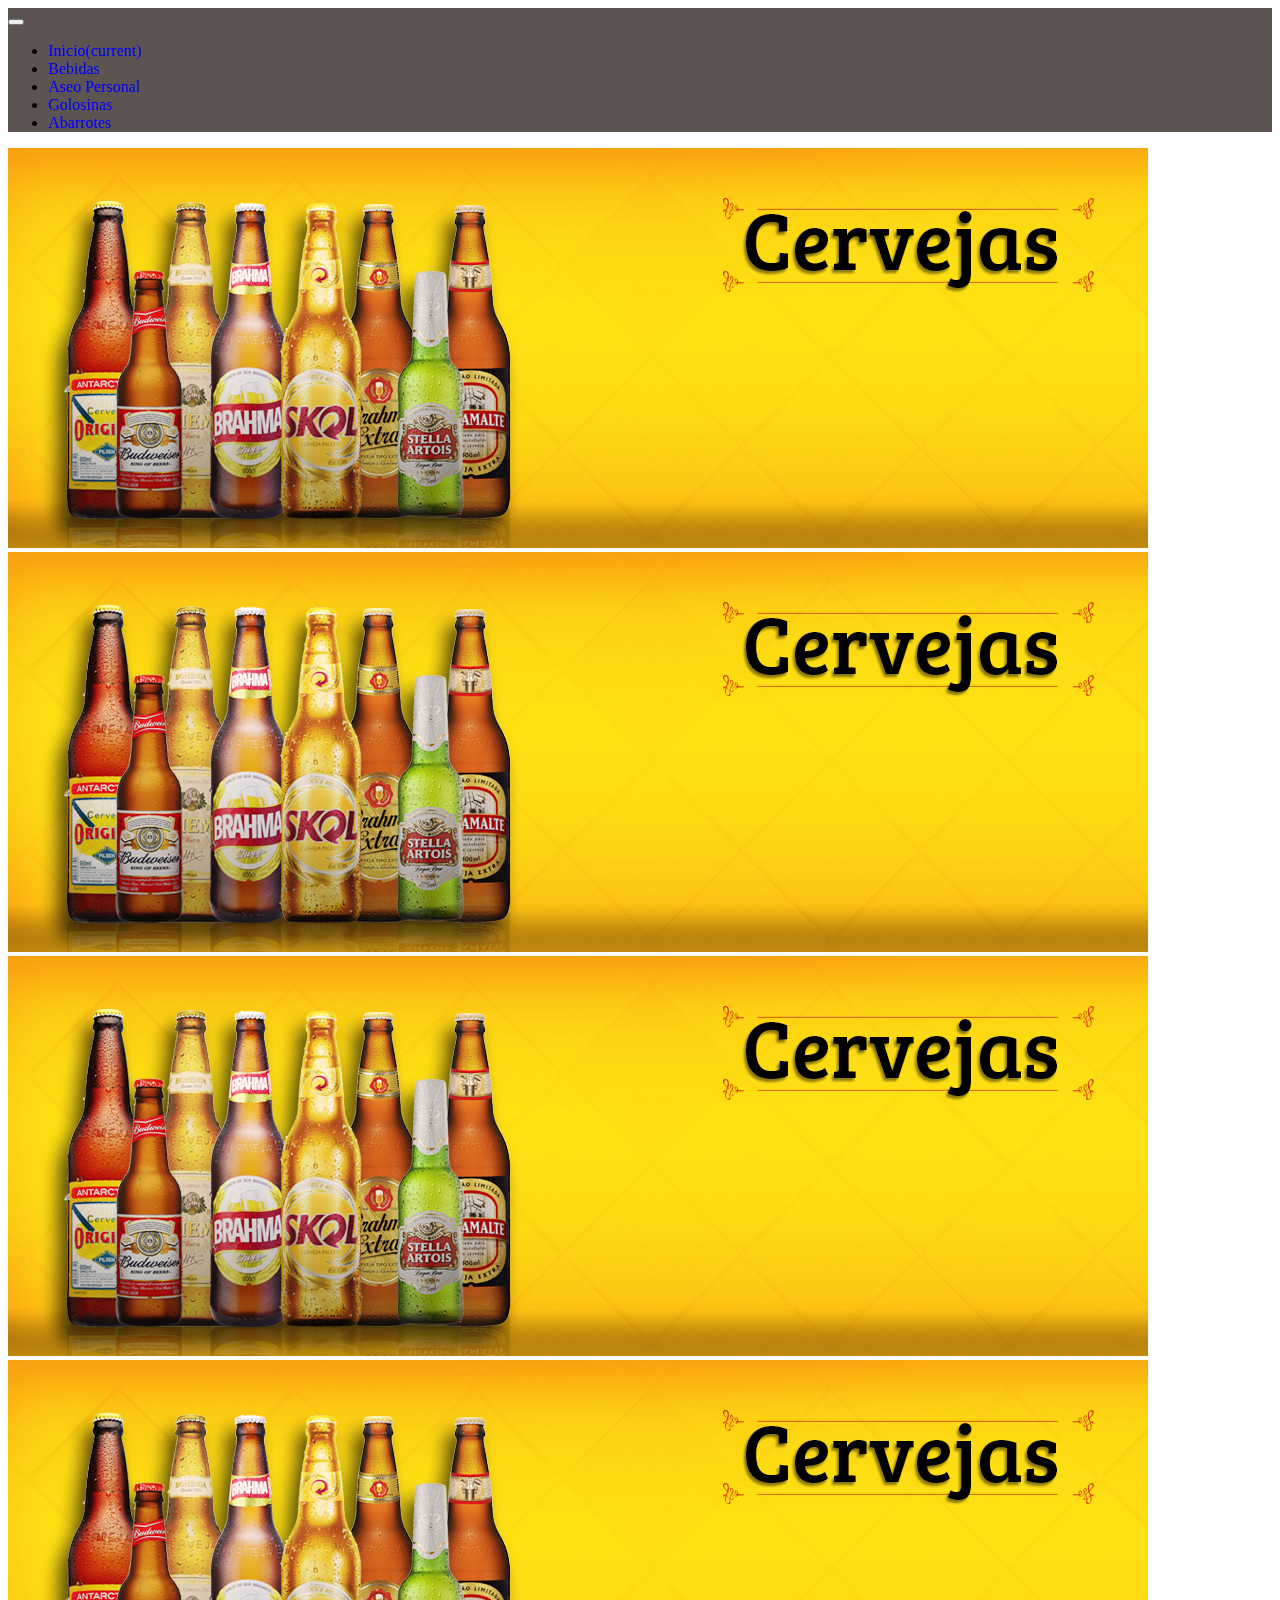
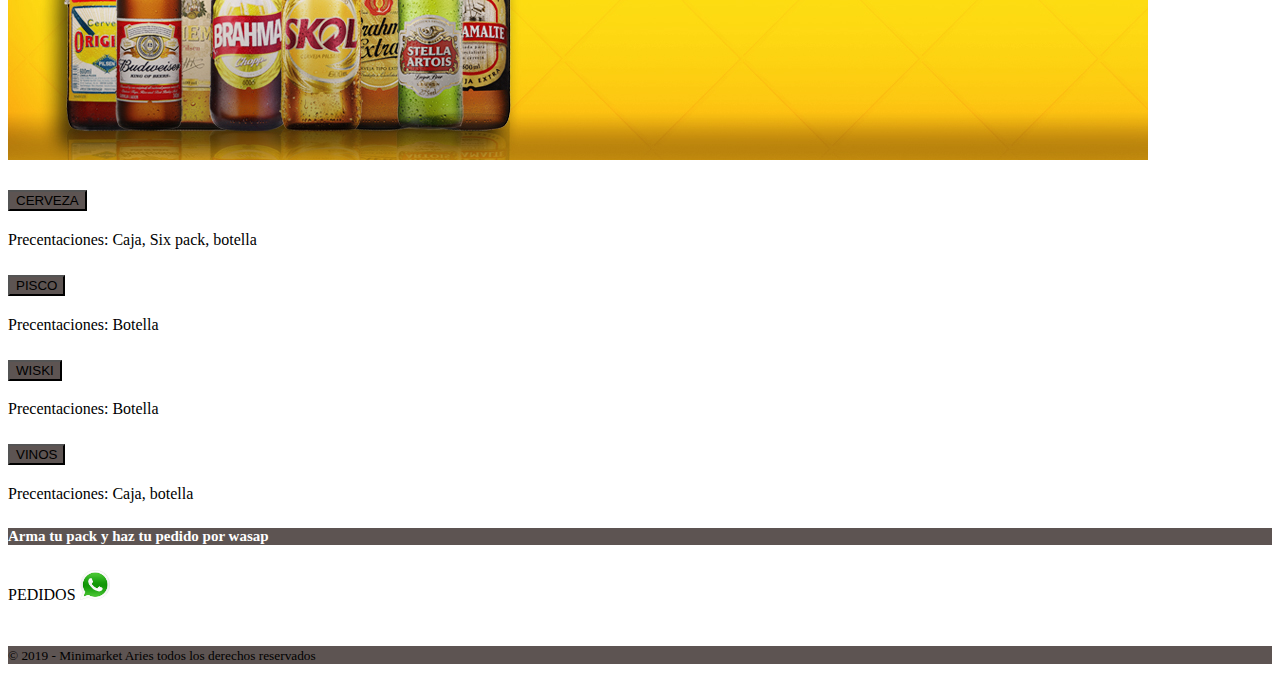
<file: abarrotes.html>
<!doctype html>
<html lang="en">
  <head>
    <title>Minimarket Aries</title>
    <!-- Required meta tags -->
    <meta charset="utf-8">
    <meta name="description" content="Minimarket Aries" />
    <meta name="keywords" content="Minimarket Aries" />
    <meta name="Resource-type" content="Document" />
    <meta name="HandheldFriendly" content="True" />
    <meta name="MobileOptimized" content="320" />
    <meta http-equiv="cleartype" content="on" />
    <meta name="viewport" content="width=device-width, initial-scale=1, shrink-to-fit=no">
    <!-- Open Graph data -->
    <meta id="og_title" property="og:title" content="Minimarket Aries" />
    <meta id="og_url" property="og:url" content="ofertas.html" />
    <meta id="og_type" property="og:type" content="website" />    
    <meta id="og_description" property="Minimarket Aries" />
    <!-- imagen-title -->
    <link rel="icon" href="imagenes/favicon.ico">
    <!-- Bootstrap CSS -->
    <link rel="stylesheet" href="https://stackpath.bootstrapcdn.com/bootstrap/4.2.1/css/bootstrap.min.css" integrity="sha384-GJzZqFGwb1QTTN6wy59ffF1BuGJpLSa9DkKMp0DgiMDm4iYMj70gZWKYbI706tWS" crossorigin="anonymous">
    
    <style type="text/css">
    /* Declara color al hacer hover en navbar */
    .navbar-expand-lg .navbar-nav>.active>a:hover,
    .navbar-expand-lg .navbar-nav>li>a:hover,
    .navbar-expand-lg .navbar-nav>li>a:focus {
      background-color: #db241c
    }
    /* quita subrayado de los links */
    a:link 
    { 
    text-decoration:none; 
    } 

    .sombra>:hover {
      background-color: rgba(0, 0, 0, 0.6)
    }

    .slogan{
    color:#ffff;
    font-family: 'Vollkorn', serif;
    font-size: 15px;



    </style>
  </head>
  <body>

    <!-- menu principal -->
    <nav class="navbar navbar-expand-lg navbar-dark" style="background-color: #5D5452;">
    <!--<a class="navbar-brand" href="index.html">
        <img class="d-block w-100" src="imagenes/logo-nav1.png" alt="First slide">
      </a> -->
      <button class="navbar-toggler collapsed" type="button" data-toggle="collapse" data-target="#navbarsExample08" aria-controls="navbarsExample08" aria-expanded="false" aria-label="Toggle navigation">
        <span class="navbar-toggler-icon"></span>
      </button>      
      
      <div class="navbar-collapse justify-content-md-left collapse" id="navbarsExample08" style="">
        <ul class="navbar-nav">
          <li class="nav-item active">
            <a class="nav-link" href="index.html">Inicio<span class="sr-only">(current)</span></a>
          </li>
          <li class="nav-item active">
            <a class="nav-link" href="bebidas.html">Bebidas</a>
          </li>
          <li class="nav-item active">
            <a class="nav-link" href="aseo.html">Aseo Personal</a>
          </li>
          <li class="nav-item active">
            <a class="nav-link" href="golosinas.html">Golosinas</a>
          </li>
           <li class="nav-item active">
            <a class="nav-link" href="abarrotes.html">Abarrotes</a>
          </li>

        </ul>
      </div>      
    </nav>

    <!-- carousel -->   
    
    <div id="carouselExampleSlidesOnly" class="carousel slide" data-ride="carousel">
        <div class="carousel-inner">
          
          <div class="carousel-item active">
            <img class="img-fluid d-block w-100" src="img/bebidas3.jpg" alt="Responsive image">    
          </div>
          <div class="carousel-item">
            <img class="img-fluid d-block w-100" src="img/bebidas3.jpg" alt="Responsive image">      
          </div>
          <div class="carousel-item">
            <img class="img-fluid d-block w-100" src="img/bebidas3.jpg" alt="Responsive image">
          </div>      
          <div class="carousel-item">
            <img class="img-fluid d-block w-100" src="img/bebidas3.jpg" alt="Responsive image">      
          </div>         

        </div>
    </div>
    
    <!-- contenido -->
    <div class="container-fluid">
    <div class="row">
      <div class="col-sm-6">

        <div class="accordion" id="accordionExample">

          <div class="card">
            <div class="card-header" id="headingOne">
              <h2 class="mb-0">
                <button class="btn btn-secondary" style="background-color: #5D5452" type="button" data-toggle="collapse" data-target="#cab1" aria-expanded="true" aria-controls="collapseOne">
                  CERVEZA
                </button>
              </h2>
            </div>

            <div id="cab1" class="collapse" aria-labelledby="headingOne" data-parent="#accordionExample">
              <div class="card-body">
                <p class="text-justify">
                  Precentaciones: Caja, Six pack, botella
                </p>                
              </div>
            </div>
          </div>
          
        </div> <!-- acordion -->        

        <div class="accordion" id="accordionExample">
          
          <div class="card">
            <div class="card-header" id="headingOne">
              <h2 class="mb-0">
                <button class="btn btn-secondary" style="background-color: #5D5452" type="button" data-toggle="collapse" data-target="#cab2" aria-expanded="true" aria-controls="collapseOne">
                  PISCO
                </button>
              </h2>
            </div>

            <div id="cab2" class="collapse" aria-labelledby="headingOne" data-parent="#accordionExample">
              <div class="card-body">
                <p class="text-justify">
                  Precentaciones: Botella
                </p>                
              </div>
            </div>
          </div>
          
        </div> <!-- acordion --> 

        

     
      </div>

      <div class="col-sm-6">

        <div class="accordion" id="accordionExample">
          
          <div class="card">
            <div class="card-header" id="headingOne">
              <h2 class="mb-0">
                <button class="btn btn-secondary" style="background-color: #5D5452" type="button" data-toggle="collapse" data-target="#cab3" aria-expanded="true" aria-controls="collapseOne">
                  WISKI
                </button>
              </h2>
            </div>

            <div id="cab3" class="collapse" aria-labelledby="headingOne" data-parent="#accordionExample">
              <div class="card-body">
                <p class="text-justify">
                  Precentaciones: Botella
                </p>                
              </div>
            </div>
          </div>
          
        </div> <!-- acordion --> 

        <div class="accordion" id="accordionExample">

          <div class="card">
            <div class="card-header" id="headingOne">
              <h2 class="mb-0">
                <button class="btn btn-secondary" style="background-color: #5D5452" type="button" data-toggle="collapse" data-target="#cab4" aria-expanded="true" aria-controls="collapseOne">
                  VINOS
                </button>
              </h2>
            </div>

            <div id="cab4" class="collapse" aria-labelledby="headingOne" data-parent="#accordionExample">
              <div class="card-body">
                <p class="text-justify">
                  Precentaciones: Caja, botella
                </p>                
              </div>
            </div>
          </div>
          
        </div> <!-- acordion -->  

      </div>

    </div> <!-- row -->
  </div> <!-- -->

    <!-- footer -->
    <div class="card-header text-center border-0 titulo1" style="background-color: #5D5452">
        <h5 class="slogan">Arma tu pack y haz tu pedido por wasap</h5>
    </div>
      
    <div class="card-body text-center my-auto" style="height: 60px">
       <div class="titulo2">PEDIDOS
        <a href="https://goo.gl/8ukX7Y">
        <img src="img/wasap.jpg" class="center-block img-responsive" alt="" width="30" height="30"> 
        </a>    
       </div>  
    </div>

    <div class="card-footer" style="background-color: #5D5452">
      <div class="row"><!--
        <div class="col-sm-6 text-center">
          <p class="text-white">
            <small>Av. Las Vegas 845, Zona Industrial San Juan de Miraflores, Lima-Perú – Phone (+51 1) 205-5656</small>
          </p>
        </div>-->
        <div class="col-sm-12 text-center">
          <p class="text-white"><small>© 2019 - Minimarket Aries todos los derechos reservados</small></p>    
        </div>
      </div>
    </div>


  
  



    <!-- Optional JavaScript -->
    <!-- jQuery first, then Popper.js, then Bootstrap JS -->
    <script src="https://code.jquery.com/jquery-3.3.1.slim.min.js" integrity="sha384-q8i/X+965DzO0rT7abK41JStQIAqVgRVzpbzo5smXKp4YfRvH+8abtTE1Pi6jizo" crossorigin="anonymous"></script>
    <script src="https://cdnjs.cloudflare.com/ajax/libs/popper.js/1.14.6/umd/popper.min.js" integrity="sha384-wHAiFfRlMFy6i5SRaxvfOCifBUQy1xHdJ/yoi7FRNXMRBu5WHdZYu1hA6ZOblgut" crossorigin="anonymous"></script>
    <script src="https://stackpath.bootstrapcdn.com/bootstrap/4.2.1/js/bootstrap.min.js" integrity="sha384-B0UglyR+jN6CkvvICOB2joaf5I4l3gm9GU6Hc1og6Ls7i6U/mkkaduKaBhlAXv9k" crossorigin="anonymous"></script>
  

    <script type="text/javascript">
      $('.carousel').carousel({
        interval: 2000
      })
    </script>

  </body>
</html>
</file>
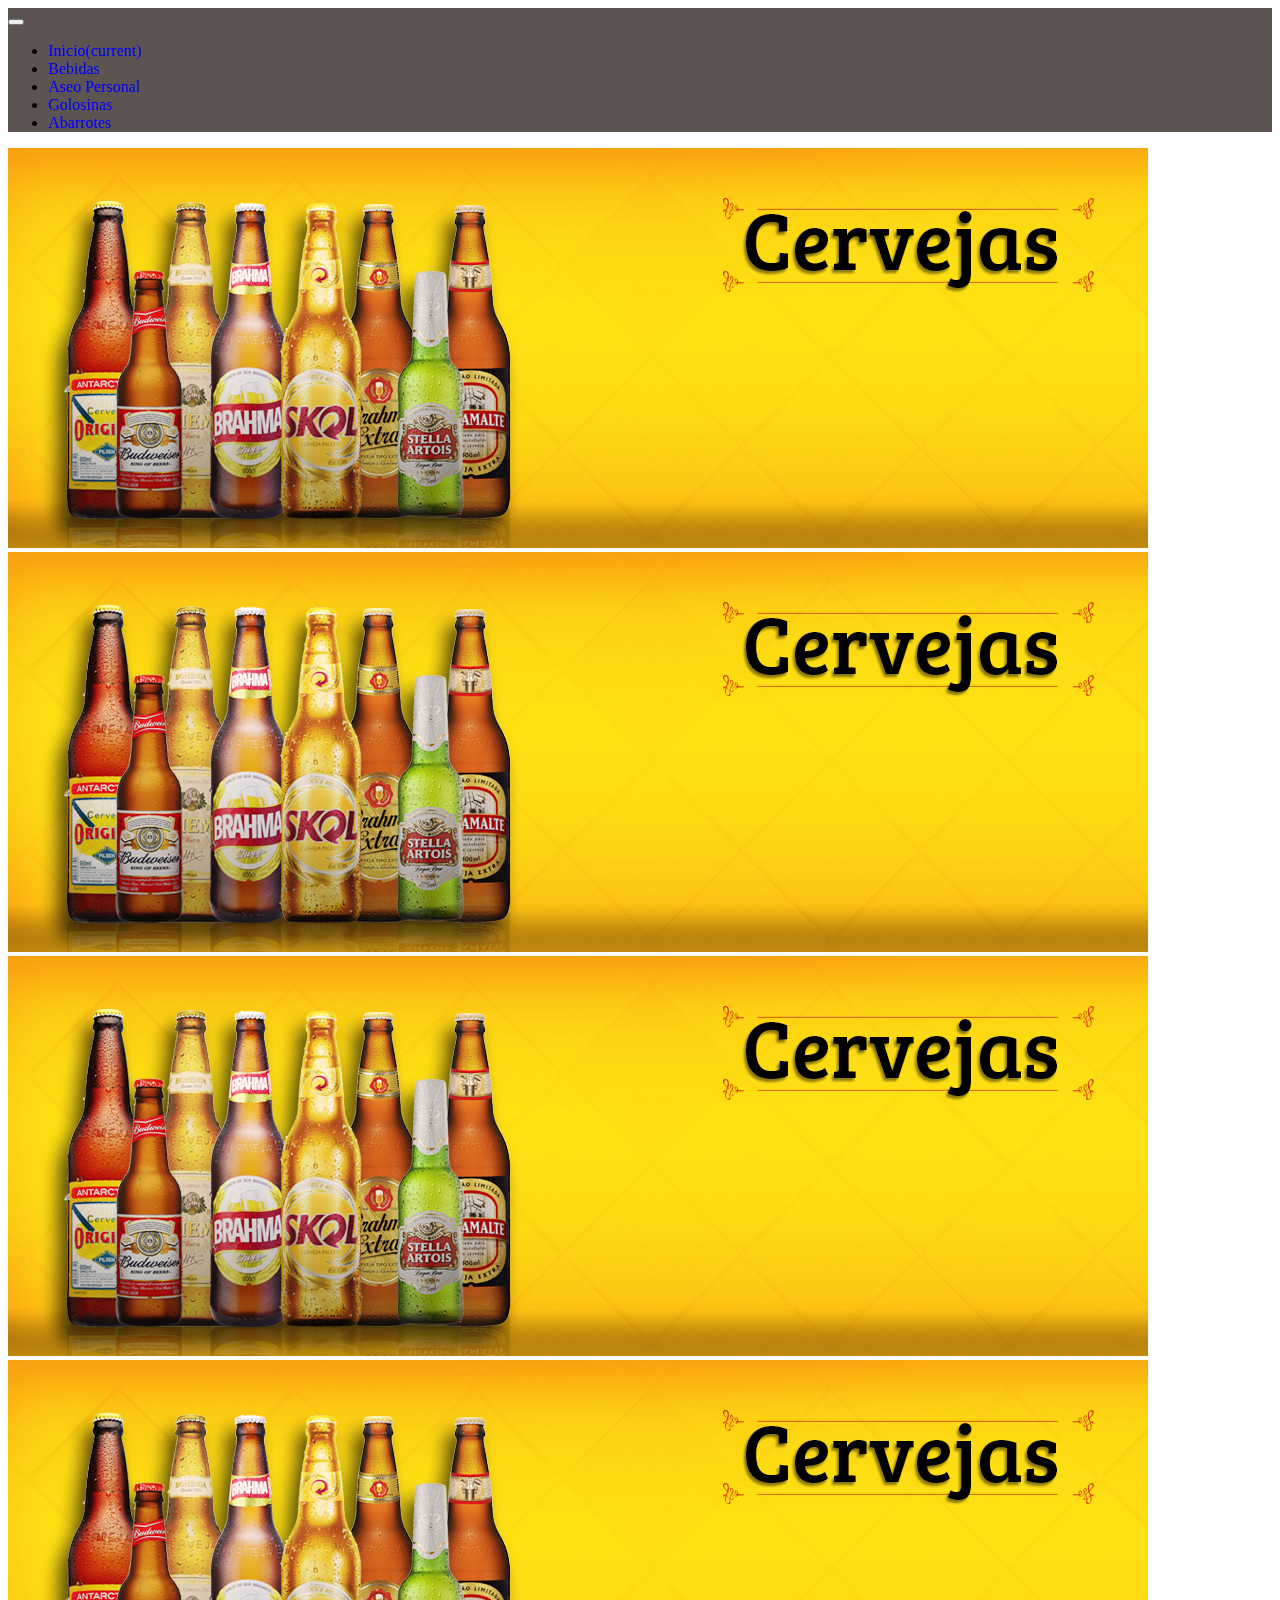
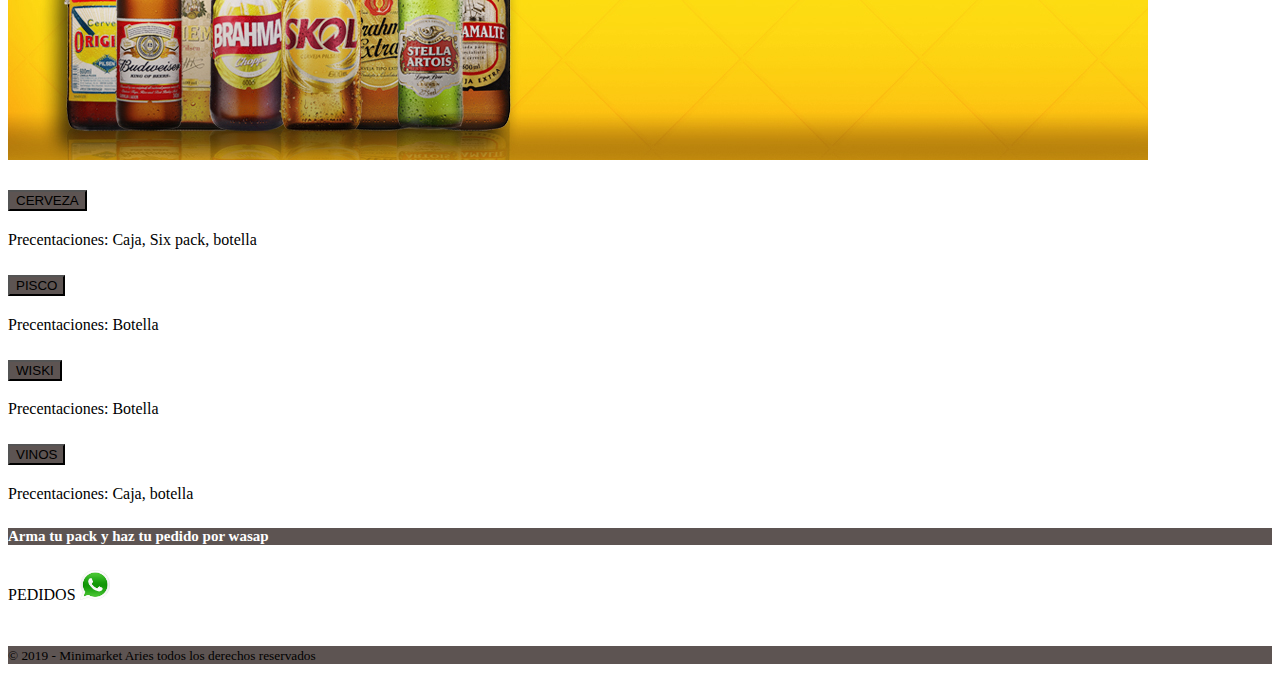
<file: aseo.html>
<!doctype html>
<html lang="en">
  <head>
    <title>Minimarket Aries</title>
    <!-- Required meta tags -->
    <meta charset="utf-8">
    <meta name="description" content="Minimarket Aries" />
    <meta name="keywords" content="Minimarket Aries" />
    <meta name="Resource-type" content="Document" />
    <meta name="HandheldFriendly" content="True" />
    <meta name="MobileOptimized" content="320" />
    <meta http-equiv="cleartype" content="on" />
    <meta name="viewport" content="width=device-width, initial-scale=1, shrink-to-fit=no">
    <!-- Open Graph data -->
    <meta id="og_title" property="og:title" content="Minimarket Aries" />
    <meta id="og_url" property="og:url" content="ofertas.html" />
    <meta id="og_type" property="og:type" content="website" />    
    <meta id="og_description" property="Minimarket Aries" />
    <!-- imagen-title -->
    <link rel="icon" href="imagenes/favicon.ico">
    <!-- Bootstrap CSS -->
    <link rel="stylesheet" href="https://stackpath.bootstrapcdn.com/bootstrap/4.2.1/css/bootstrap.min.css" integrity="sha384-GJzZqFGwb1QTTN6wy59ffF1BuGJpLSa9DkKMp0DgiMDm4iYMj70gZWKYbI706tWS" crossorigin="anonymous">
    
    <style type="text/css">
    /* Declara color al hacer hover en navbar */
    .navbar-expand-lg .navbar-nav>.active>a:hover,
    .navbar-expand-lg .navbar-nav>li>a:hover,
    .navbar-expand-lg .navbar-nav>li>a:focus {
      background-color: #db241c
    }
    /* quita subrayado de los links */
    a:link 
    { 
    text-decoration:none; 
    } 

    .sombra>:hover {
      background-color: rgba(0, 0, 0, 0.6)
    }

    .slogan{
    color:#ffff;
    font-family: 'Vollkorn', serif;
    font-size: 15px;



    </style>
  </head>
  <body>

    <!-- menu principal -->
    <nav class="navbar navbar-expand-lg navbar-dark" style="background-color: #5D5452;">
    <!--<a class="navbar-brand" href="index.html">
        <img class="d-block w-100" src="imagenes/logo-nav1.png" alt="First slide">
      </a> -->
      <button class="navbar-toggler collapsed" type="button" data-toggle="collapse" data-target="#navbarsExample08" aria-controls="navbarsExample08" aria-expanded="false" aria-label="Toggle navigation">
        <span class="navbar-toggler-icon"></span>
      </button>      
      
      <div class="navbar-collapse justify-content-md-left collapse" id="navbarsExample08" style="">
        <ul class="navbar-nav">
          <li class="nav-item active">
            <a class="nav-link" href="index.html">Inicio<span class="sr-only">(current)</span></a>
          </li>
          <li class="nav-item active">
            <a class="nav-link" href="bebidas.html">Bebidas</a>
          </li>
          <li class="nav-item active">
            <a class="nav-link" href="aseo.html">Aseo Personal</a>
          </li>
          <li class="nav-item active">
            <a class="nav-link" href="golosinas.html">Golosinas</a>
          </li>
           <li class="nav-item active">
            <a class="nav-link" href="abarrotes.html">Abarrotes</a>
          </li>

        </ul>
      </div>      
    </nav>

    <!-- carousel -->   
    
    <div id="carouselExampleSlidesOnly" class="carousel slide" data-ride="carousel">
        <div class="carousel-inner">
          
          <div class="carousel-item active">
            <img class="img-fluid d-block w-100" src="img/bebidas3.jpg" alt="Responsive image">    
          </div>
          <div class="carousel-item">
            <img class="img-fluid d-block w-100" src="img/bebidas3.jpg" alt="Responsive image">      
          </div>
          <div class="carousel-item">
            <img class="img-fluid d-block w-100" src="img/bebidas3.jpg" alt="Responsive image">
          </div>      
          <div class="carousel-item">
            <img class="img-fluid d-block w-100" src="img/bebidas3.jpg" alt="Responsive image">      
          </div>         

        </div>
    </div>
    
    <!-- contenido -->
    <div class="container-fluid">
    <div class="row">
      <div class="col-sm-6">

        <div class="accordion" id="accordionExample">

          <div class="card">
            <div class="card-header" id="headingOne">
              <h2 class="mb-0">
                <button class="btn btn-secondary" style="background-color: #5D5452" type="button" data-toggle="collapse" data-target="#cab1" aria-expanded="true" aria-controls="collapseOne">
                  CERVEZA
                </button>
              </h2>
            </div>

            <div id="cab1" class="collapse" aria-labelledby="headingOne" data-parent="#accordionExample">
              <div class="card-body">
                <p class="text-justify">
                  Precentaciones: Caja, Six pack, botella
                </p>                
              </div>
            </div>
          </div>
          
        </div> <!-- acordion -->        

        <div class="accordion" id="accordionExample">
          
          <div class="card">
            <div class="card-header" id="headingOne">
              <h2 class="mb-0">
                <button class="btn btn-secondary" style="background-color: #5D5452" type="button" data-toggle="collapse" data-target="#cab2" aria-expanded="true" aria-controls="collapseOne">
                  PISCO
                </button>
              </h2>
            </div>

            <div id="cab2" class="collapse" aria-labelledby="headingOne" data-parent="#accordionExample">
              <div class="card-body">
                <p class="text-justify">
                  Precentaciones: Botella
                </p>                
              </div>
            </div>
          </div>
          
        </div> <!-- acordion --> 

        

     
      </div>

      <div class="col-sm-6">

        <div class="accordion" id="accordionExample">
          
          <div class="card">
            <div class="card-header" id="headingOne">
              <h2 class="mb-0">
                <button class="btn btn-secondary" style="background-color: #5D5452" type="button" data-toggle="collapse" data-target="#cab3" aria-expanded="true" aria-controls="collapseOne">
                  WISKI
                </button>
              </h2>
            </div>

            <div id="cab3" class="collapse" aria-labelledby="headingOne" data-parent="#accordionExample">
              <div class="card-body">
                <p class="text-justify">
                  Precentaciones: Botella
                </p>                
              </div>
            </div>
          </div>
          
        </div> <!-- acordion --> 

        <div class="accordion" id="accordionExample">

          <div class="card">
            <div class="card-header" id="headingOne">
              <h2 class="mb-0">
                <button class="btn btn-secondary" style="background-color: #5D5452" type="button" data-toggle="collapse" data-target="#cab4" aria-expanded="true" aria-controls="collapseOne">
                  VINOS
                </button>
              </h2>
            </div>

            <div id="cab4" class="collapse" aria-labelledby="headingOne" data-parent="#accordionExample">
              <div class="card-body">
                <p class="text-justify">
                  Precentaciones: Caja, botella
                </p>                
              </div>
            </div>
          </div>
          
        </div> <!-- acordion -->  

      </div>

    </div> <!-- row -->
  </div> <!-- -->

    <!-- footer -->
    <div class="card-header text-center border-0 titulo1" style="background-color: #5D5452">
        <h5 class="slogan">Arma tu pack y haz tu pedido por wasap</h5>
    </div>
      
    <div class="card-body text-center my-auto" style="height: 60px">
       <div class="titulo2">PEDIDOS
        <a href="https://goo.gl/8ukX7Y">
        <img src="img/wasap.jpg" class="center-block img-responsive" alt="" width="30" height="30"> 
        </a>    
       </div>  
    </div>

    <div class="card-footer" style="background-color: #5D5452">
      <div class="row"><!--
        <div class="col-sm-6 text-center">
          <p class="text-white">
            <small>Av. Las Vegas 845, Zona Industrial San Juan de Miraflores, Lima-Perú – Phone (+51 1) 205-5656</small>
          </p>
        </div>-->
        <div class="col-sm-12 text-center">
          <p class="text-white"><small>© 2019 - Minimarket Aries todos los derechos reservados</small></p>    
        </div>
      </div>
    </div>


  
  



    <!-- Optional JavaScript -->
    <!-- jQuery first, then Popper.js, then Bootstrap JS -->
    <script src="https://code.jquery.com/jquery-3.3.1.slim.min.js" integrity="sha384-q8i/X+965DzO0rT7abK41JStQIAqVgRVzpbzo5smXKp4YfRvH+8abtTE1Pi6jizo" crossorigin="anonymous"></script>
    <script src="https://cdnjs.cloudflare.com/ajax/libs/popper.js/1.14.6/umd/popper.min.js" integrity="sha384-wHAiFfRlMFy6i5SRaxvfOCifBUQy1xHdJ/yoi7FRNXMRBu5WHdZYu1hA6ZOblgut" crossorigin="anonymous"></script>
    <script src="https://stackpath.bootstrapcdn.com/bootstrap/4.2.1/js/bootstrap.min.js" integrity="sha384-B0UglyR+jN6CkvvICOB2joaf5I4l3gm9GU6Hc1og6Ls7i6U/mkkaduKaBhlAXv9k" crossorigin="anonymous"></script>
  

    <script type="text/javascript">
      $('.carousel').carousel({
        interval: 2000
      })
    </script>

  </body>
</html>
</file>
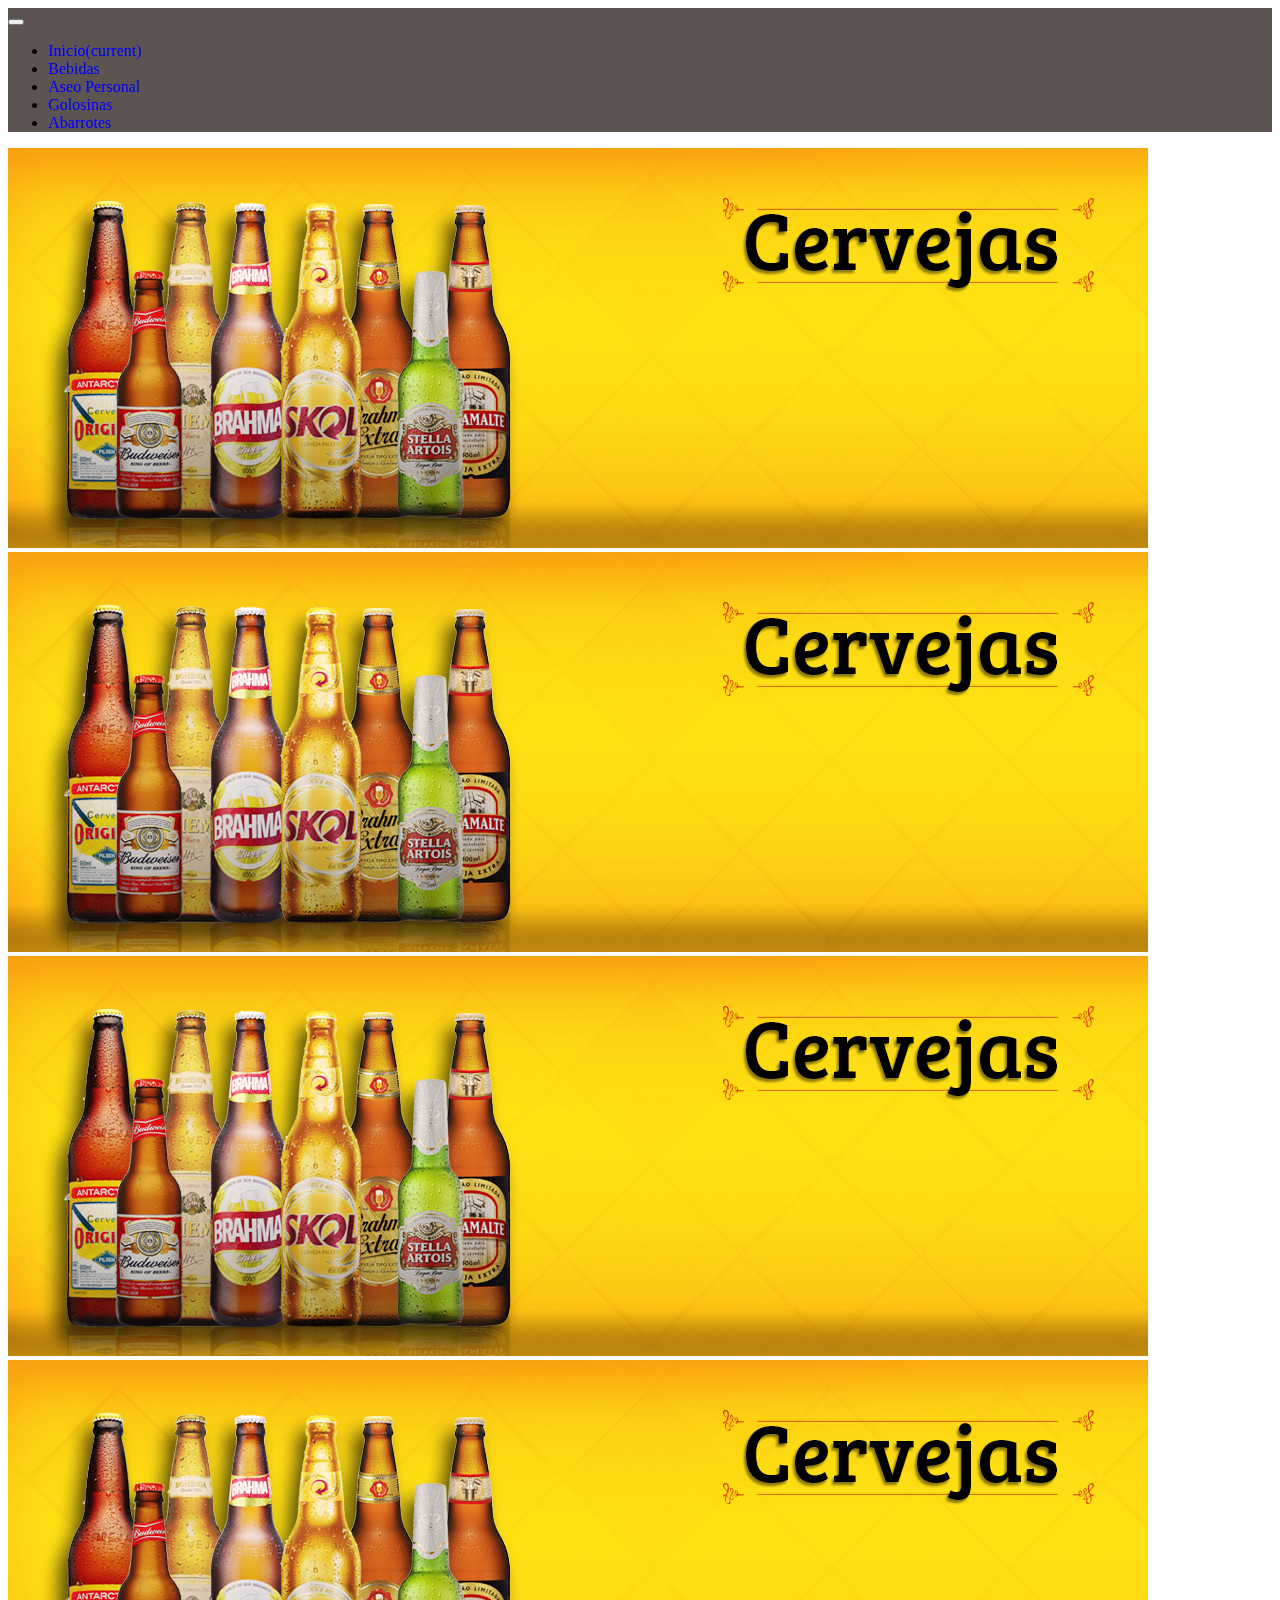
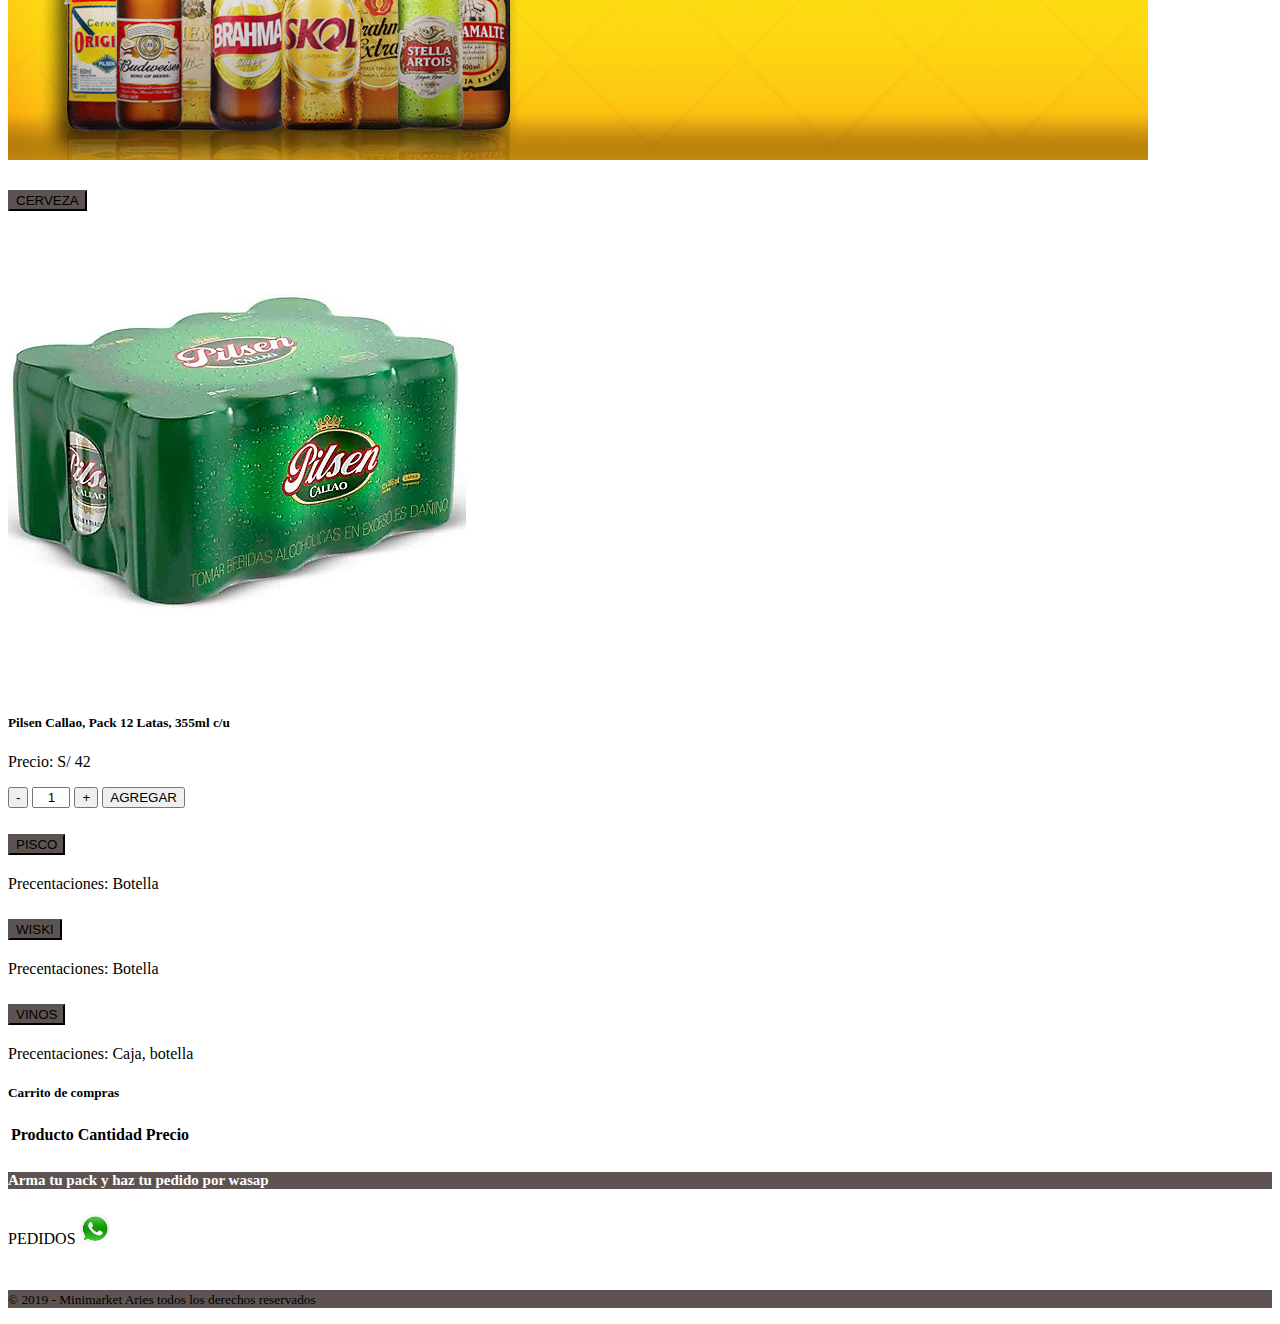
<file: bebidas.html>
<!doctype html>
<html lang="en">
  <head>
    <title>Minimarket Aries</title>
    <!-- Required meta tags -->
    <meta charset="utf-8">
    <meta name="description" content="Minimarket Aries" />
    <meta name="keywords" content="Minimarket Aries" />
    <meta name="Resource-type" content="Document" />
    <meta name="HandheldFriendly" content="True" />
    <meta name="MobileOptimized" content="320" />
    <meta http-equiv="cleartype" content="on" />
    <meta name="viewport" content="width=device-width, initial-scale=1, shrink-to-fit=no">
    <!-- Open Graph data -->
    <meta id="og_title" property="og:title" content="Minimarket Aries" />
    <meta id="og_url" property="og:url" content="ofertas.html" />
    <meta id="og_type" property="og:type" content="website" />    
    <meta id="og_description" property="Minimarket Aries" />
    <!-- imagen-title -->
    <link rel="icon" href="imagenes/favicon.ico">
    <!-- Bootstrap CSS -->
    <link rel="stylesheet" href="https://stackpath.bootstrapcdn.com/bootstrap/4.2.1/css/bootstrap.min.css" integrity="sha384-GJzZqFGwb1QTTN6wy59ffF1BuGJpLSa9DkKMp0DgiMDm4iYMj70gZWKYbI706tWS" crossorigin="anonymous">
    
    <style type="text/css">
    /* Declara color al hacer hover en navbar */
    .navbar-expand-lg .navbar-nav>.active>a:hover,
    .navbar-expand-lg .navbar-nav>li>a:hover,
    .navbar-expand-lg .navbar-nav>li>a:focus {
      background-color: #db241c
    }
    /* quita subrayado de los links */
    a:link 
    { 
    text-decoration:none; 
    } 

    .sombra>:hover {
      background-color: rgba(0, 0, 0, 0.6)
    }

    .slogan{
    color:#ffff;
    font-family: 'Vollkorn', serif;
    font-size: 15px;
    

    </style>
  </head>
  <body>

    <!-- menu principal -->
    <nav class="navbar navbar-expand-lg navbar-dark" style="background-color: #5D5452;">
    <!--<a class="navbar-brand" href="index.html">
        <img class="d-block w-100" src="imagenes/logo-nav1.png" alt="First slide">
      </a> -->
      <button class="navbar-toggler collapsed" type="button" data-toggle="collapse" data-target="#navbarsExample08" aria-controls="navbarsExample08" aria-expanded="false" aria-label="Toggle navigation">
        <span class="navbar-toggler-icon"></span>
      </button>      
      
      <div class="navbar-collapse justify-content-md-left collapse" id="navbarsExample08" style="">
        <ul class="navbar-nav">
          <li class="nav-item active">
            <a class="nav-link" href="index.html">Inicio<span class="sr-only">(current)</span></a>
          </li>
          <li class="nav-item active">
            <a class="nav-link" href="bebidas.html">Bebidas</a>
          </li>
          <li class="nav-item active">
            <a class="nav-link" href="aseo.html">Aseo Personal</a>
          </li>
          <li class="nav-item active">
            <a class="nav-link" href="golosinas.html">Golosinas</a>
          </li>
           <li class="nav-item active">
            <a class="nav-link" href="abarrotes.html">Abarrotes</a>
          </li>

        </ul>
      </div>      
    </nav>

    <!-- carousel -->   
    
    <div id="carouselExampleSlidesOnly" class="carousel slide" data-ride="carousel">
        <div class="carousel-inner">
          
          <div class="carousel-item active">
            <img class="img-fluid d-block w-100" src="img/bebidas3.jpg" alt="Responsive image">    
          </div>
          <div class="carousel-item">
            <img class="img-fluid d-block w-100" src="img/bebidas3.jpg" alt="Responsive image">      
          </div>
          <div class="carousel-item">
            <img class="img-fluid d-block w-100" src="img/bebidas3.jpg" alt="Responsive image">
          </div>      
          <div class="carousel-item">
            <img class="img-fluid d-block w-100" src="img/bebidas3.jpg" alt="Responsive image">      
          </div>         

        </div>
    </div>
    
    <!-- contenido -->
    <div class="container-fluid">
    <div class="row">
      <div class="col-sm-6">

        <div class="accordion" id="accordionExample">

          <div class="card">
            <div class="card-header" id="headingOne">
              <h2 class="mb-0">
                <button class="btn btn-secondary" style="background-color: #5D5452" type="button" data-toggle="collapse" data-target="#cab1" aria-expanded="true" aria-controls="collapseOne">
                  CERVEZA
                </button>
              </h2>
            </div>

            <div id="cab1" class="collapse" aria-labelledby="headingOne" data-parent="#accordionExample">

              <div class="card" id="prod1">
                <div class="row">
                  <div class="col-md-4">
                    <img src="img/cerveza/pilsen/pilsen1.jpg" class="card-img" alt="...">
                  </div>
                  <div class="col-md-8">
                    <div class="card-body">      
                      <div class="row">
                        <h5 class="card-title" id="desProducto">Pilsen Callao, Pack 12 Latas, 355ml c/u</h5>
                      </div>
                      <div class="row">
                        <p class="card-text" id="desPrecio">Precio: S/ 42</p>
                      </div>
                      <div class="form-group row">
                        <input type='button' value='-' class='qtyminus' field='quantity' id="btnmenos" />
                        <input type='text' name='quantity' value='1' class='qty' id="txtcant" style="width:30px;text-align: center;" />
                        <input type='button' value='+' class='qtyplus mr-2' field='quantity' id="btnmas" />                        
                        <button class="btn btn-danger btn-sm" type="submit" id="btnagregarCarrito">AGREGAR</button>
                      </div>

                    </div>
                  </div>
                </div>
              </div>             


            </div>
          </div>
          
        </div> <!-- acordion -->        

        <div class="accordion" id="accordionExample">
          
          <div class="card">
            <div class="card-header" id="headingOne">
              <h2 class="mb-0">
                <button class="btn btn-secondary" style="background-color: #5D5452" type="button" data-toggle="collapse" data-target="#cab2" aria-expanded="true" aria-controls="collapseOne">
                  PISCO
                </button>
              </h2>
            </div>

            <div id="cab2" class="collapse" aria-labelledby="headingOne" data-parent="#accordionExample">
              <div class="card-body">
                <p class="text-justify">
                  Precentaciones: Botella
                </p>                
              </div>
            </div>
          </div>
          
        </div> <!-- acordion --> 

        

     
      </div>

      <div class="col-sm-6">

        <div class="accordion" id="accordionExample">
          
          <div class="card">
            <div class="card-header" id="headingOne">
              <h2 class="mb-0">
                <button class="btn btn-secondary" style="background-color: #5D5452" type="button" data-toggle="collapse" data-target="#cab3" aria-expanded="true" aria-controls="collapseOne">
                  WISKI
                </button>
              </h2>
            </div>

            <div id="cab3" class="collapse" aria-labelledby="headingOne" data-parent="#accordionExample">
              <div class="card-body">
                <p class="text-justify">
                  Precentaciones: Botella
                </p>                
              </div>
            </div>
          </div>
          
        </div> <!-- acordion --> 

        <div class="accordion" id="accordionExample">

          <div class="card">
            <div class="card-header" id="headingOne">
              <h2 class="mb-0">
                <button class="btn btn-secondary" style="background-color: #5D5452" type="button" data-toggle="collapse" data-target="#cab4" aria-expanded="true" aria-controls="collapseOne">
                  VINOS
                </button>
              </h2>
            </div>

            <div id="cab4" class="collapse" aria-labelledby="headingOne" data-parent="#accordionExample">
              <div class="card-body">
                <p class="text-justify">
                  Precentaciones: Caja, botella
                </p>                
              </div>
            </div>
          </div>
          
        </div> <!-- acordion -->  

      </div>

    </div> <!-- row -->
    <div class="row mt-2">      
      <!-- seccion de información del carrito -->
      <div class="container">
        <h5 class="card-title text-center" id="desProducto">Carrito de compras</h5>
      <table class="table table-sm">
        <thead>
          <tr>
            <!--<th scope="col">#</th>-->
            <th scope="col">Producto</th>
            <th scope="col">Cantidad</th>
            <th scope="col">Precio</th>
          </tr>
        </thead>
        <tbody id="mitabla">
        <!--  <tr>
            <th scope="row">1</th>
            <td>Mark</td>
            <td>Otto</td>
            <td>@mdo</td>
          </tr>
          <tr>
            <th scope="row">2</th>
            <td>Jacob</td>
            <td>Thornton</td>
            <td>@fat</td>
          </tr>
          <tr>
            <th scope="row">3</th>
            <td colspan="2">Larry the Bird</td>
            <td>@twitter</td>
          </tr>-->
        </tbody>
      </table>

    </div>
    </div>

  </div> <!-- container-fluid -->






    <!-- footer -->
    <div class="card-header text-center border-0 titulo1" style="background-color: #5D5452">
        <h5 class="slogan">Arma tu pack y haz tu pedido por wasap</h5>
    </div>
      
    <div class="card-body text-center my-auto" style="height: 60px">
       <div class="titulo2">PEDIDOS
        <a href="https://goo.gl/8ukX7Y">
        <img src="img/wasap.jpg" class="center-block img-responsive" alt="" width="30" height="30"> 
        </a>    
       </div>  
    </div>

    <div class="card-footer" style="background-color: #5D5452">
      <div class="row"><!--
        <div class="col-sm-6 text-center">
          <p class="text-white">
            <small>Av. Las Vegas 845, Zona Industrial San Juan de Miraflores, Lima-Perú – Phone (+51 1) 205-5656</small>
          </p>
        </div>-->
        <div class="col-sm-12 text-center">
          <p class="text-white"><small>© 2019 - Minimarket Aries todos los derechos reservados</small></p>    
        </div>
      </div>
    </div>


  
  



    <!-- Optional JavaScript -->
    <!-- jQuery first, then Popper.js, then Bootstrap JS -->
    <script src="https://code.jquery.com/jquery-3.3.1.slim.min.js" integrity="sha384-q8i/X+965DzO0rT7abK41JStQIAqVgRVzpbzo5smXKp4YfRvH+8abtTE1Pi6jizo" crossorigin="anonymous"></script>
    <script src="https://cdnjs.cloudflare.com/ajax/libs/popper.js/1.14.6/umd/popper.min.js" integrity="sha384-wHAiFfRlMFy6i5SRaxvfOCifBUQy1xHdJ/yoi7FRNXMRBu5WHdZYu1hA6ZOblgut" crossorigin="anonymous"></script>
    <script src="https://stackpath.bootstrapcdn.com/bootstrap/4.2.1/js/bootstrap.min.js" integrity="sha384-B0UglyR+jN6CkvvICOB2joaf5I4l3gm9GU6Hc1og6Ls7i6U/mkkaduKaBhlAXv9k" crossorigin="anonymous"></script>
  

    <script type="text/javascript">
      $('.carousel').carousel({
        interval: 2000
      })
    </script>

    <script>
    // capturamos el evento click del boton +    
    document.getElementById("btnmas").addEventListener("click", aumentarCantidad);
    // capturamos el evento click del boton -
    document.getElementById("btnmenos").addEventListener("click", disminuirCantidad);
    // capturamos el evento click del boton Agregar
    document.getElementById("btnagregarCarrito").addEventListener("click", agregarCarrito);

    // variables globales
    var conta = 1;

    // funciones 
    function aumentarCantidad() {      
      var valor = document.getElementById("txtcant").value;
      var suma = parseInt(valor) + parseInt(1);    
    
        if(conta < 20){
          document.getElementById("txtcant").value = suma;  
          conta++;
        }
    }

    function disminuirCantidad() {      
      var valor = document.getElementById("txtcant").value;
      var resta = parseInt(valor) - parseInt(1);    
    
        if(conta > 1){
          document.getElementById("txtcant").value = resta;  
          conta--;
        }
    }

    function agregarCarrito(){
      // capturar valor de cantidad
      var cantidad = document.getElementById("txtcant").value;      
      // capturar producto
      var producto = document.getElementById("desProducto");          
      var showproducto = producto.innerHTML;      
      // capturar precio para sumarlo al final y calcular el subtotal
      var precio = document.getElementById("desPrecio");
      var showprecio = precio.innerHTML;

      var d = '';
      var datos = [
       {       
       "producto": showproducto,
       "precio": showprecio,
       "cantidad": cantidad
       }
       ];          

      for (var i = 0; i < datos.length; i++) {
       d+= '<tr>'+
       '<td>'+datos[i].producto+'</td>'+
       '<td>'+datos[i].precio+'</td>'+
       '<td>'+datos[i].cantidad+'</td>'+
       '</tr>';
       } 

      var element = document.getElementById("mitabla");
      element.innerHTML = d;
    }


    </script>

  </body>
</html>
</file>
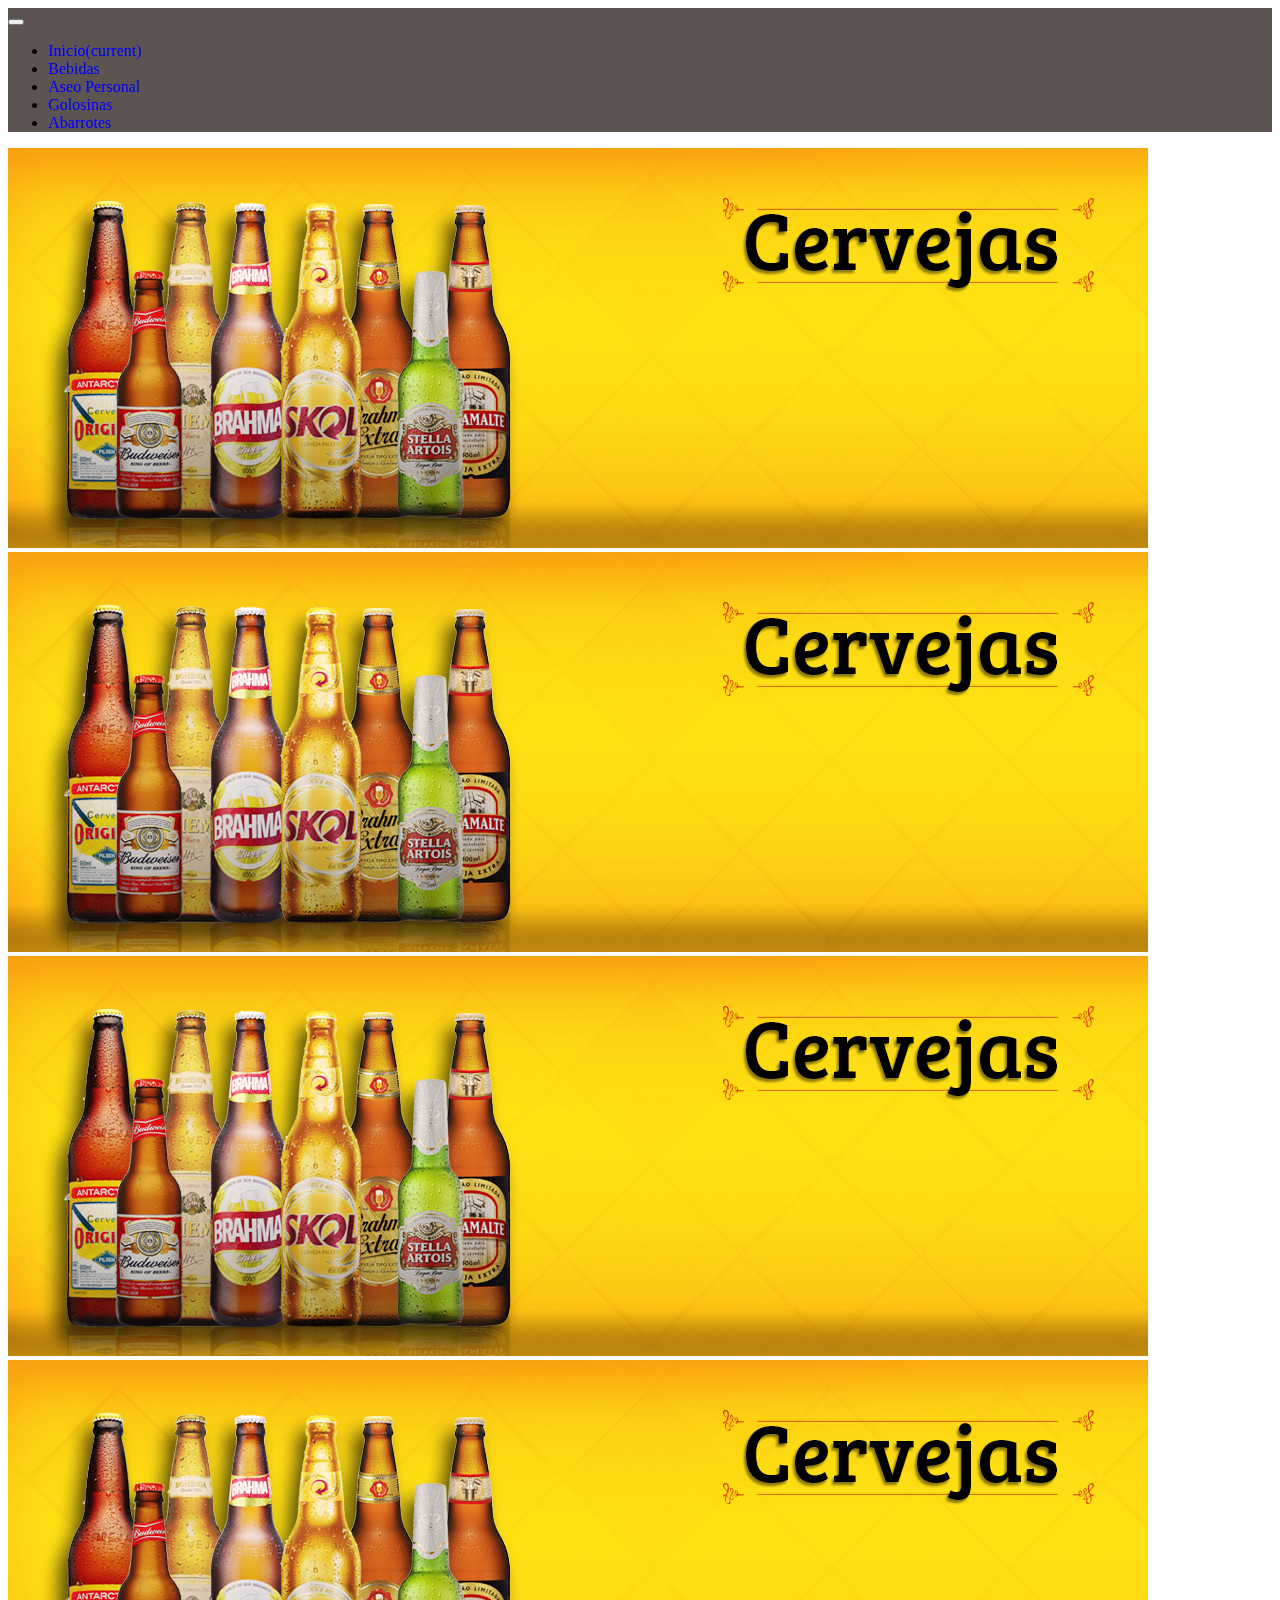
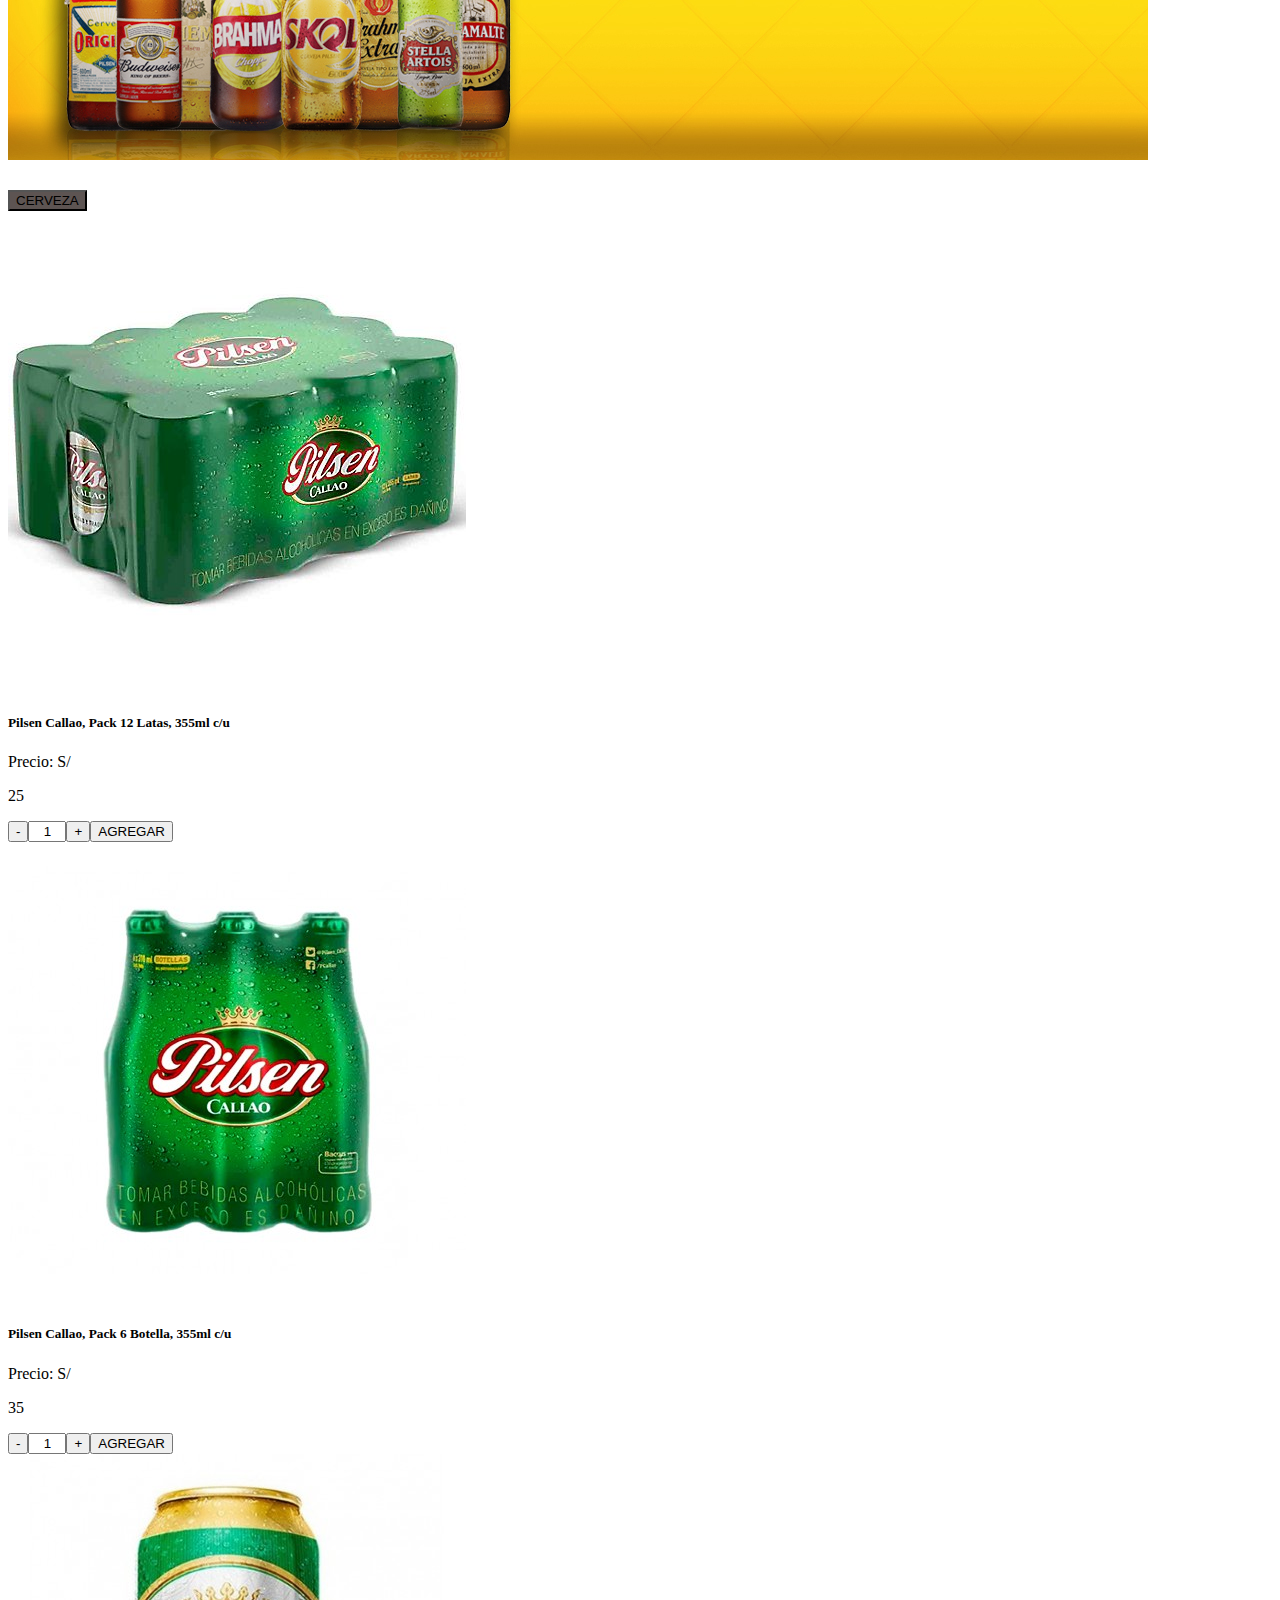
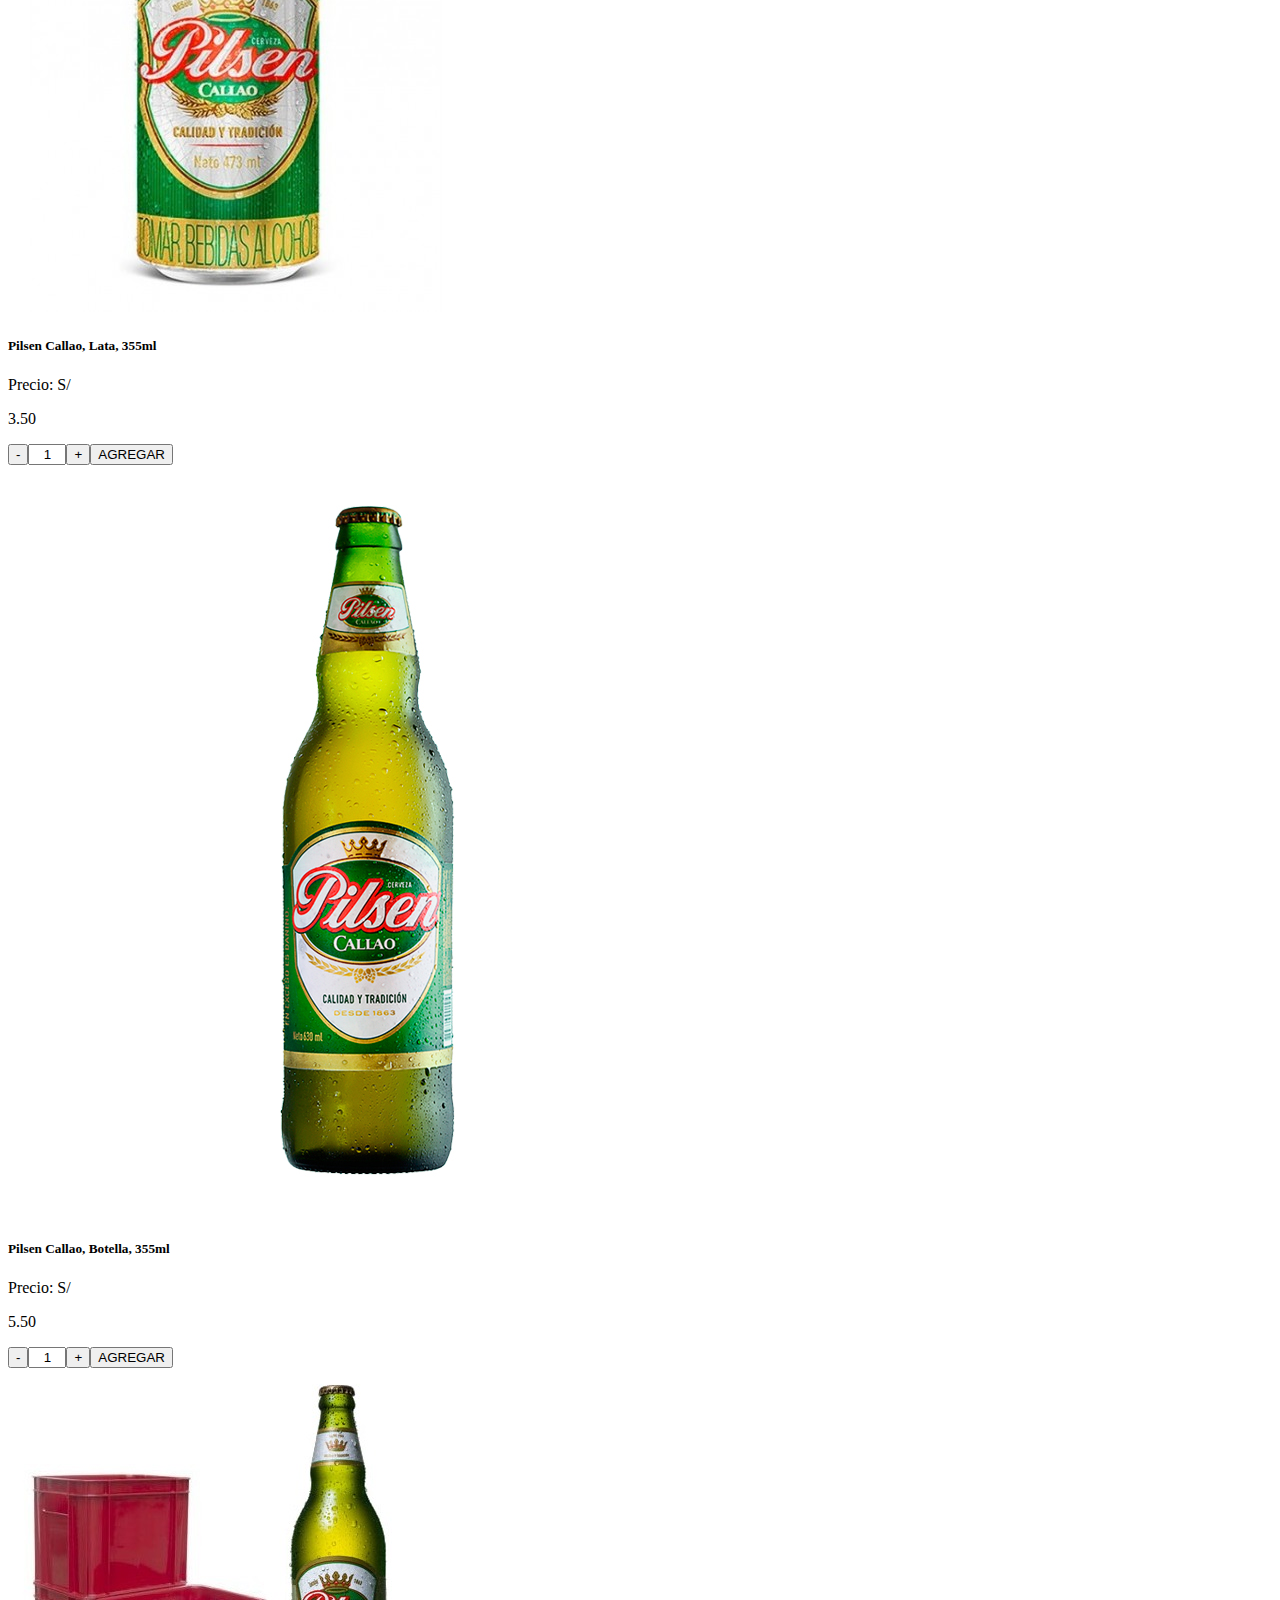
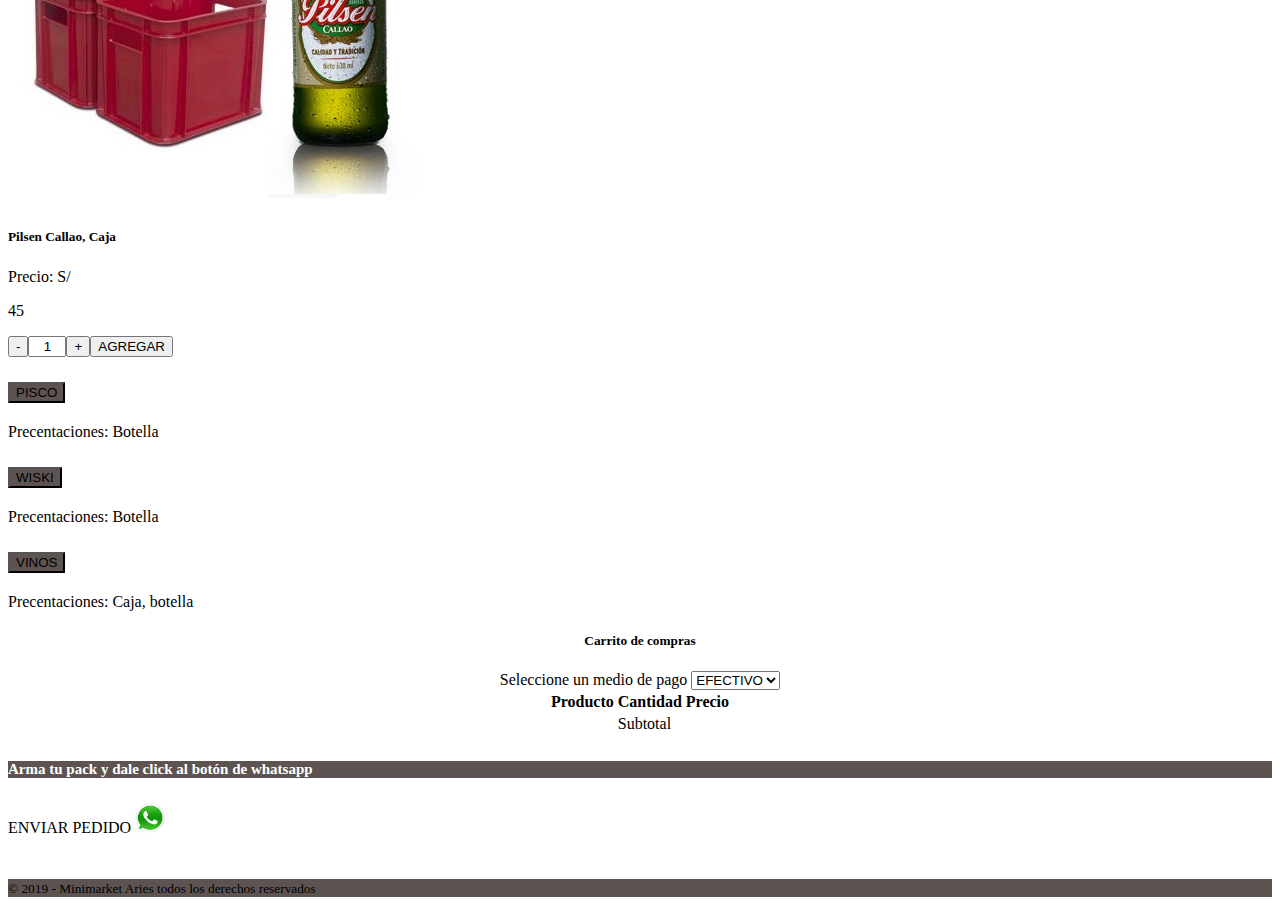
<file: bebidas2.html>
<!doctype html>
<html lang="en">
  <head>
    <title>Minimarket Aries</title>
    <!-- Required meta tags -->
    <meta charset="utf-8">
    <meta name="description" content="Minimarket Aries" />
    <meta name="keywords" content="Minimarket Aries" />
    <meta name="Resource-type" content="Document" />
    <meta name="HandheldFriendly" content="True" />
    <meta name="MobileOptimized" content="320" />
    <meta http-equiv="cleartype" content="on" />
    <meta name="viewport" content="width=device-width, initial-scale=1, shrink-to-fit=no">
    <!-- Open Graph data -->
    <meta id="og_title" property="og:title" content="Minimarket Aries" />
    <meta id="og_url" property="og:url" content="ofertas.html" />
    <meta id="og_type" property="og:type" content="website" />    
    <meta id="og_description" property="Minimarket Aries" />
    <!-- imagen-title -->
    <link rel="icon" href="imagenes/favicon.ico">
    <!-- Bootstrap CSS -->
    <link rel="stylesheet" href="https://stackpath.bootstrapcdn.com/bootstrap/4.2.1/css/bootstrap.min.css" integrity="sha384-GJzZqFGwb1QTTN6wy59ffF1BuGJpLSa9DkKMp0DgiMDm4iYMj70gZWKYbI706tWS" crossorigin="anonymous">
    
    <style type="text/css">
    /* Declara color al hacer hover en navbar */
    .navbar-expand-lg .navbar-nav>.active>a:hover,
    .navbar-expand-lg .navbar-nav>li>a:hover,
    .navbar-expand-lg .navbar-nav>li>a:focus {
      background-color: #db241c
    }
    /* quita subrayado de los links */
    a:link 
    { 
    text-decoration:none; 
    } 

    .sombra>:hover {
      background-color: rgba(0, 0, 0, 0.6)
    }

    .slogan{
    color:#ffff;
    font-family: 'Vollkorn', serif;
    font-size: 15px;
    

    </style>
  </head>
  <body>

    <!-- menu principal -->
    <nav class="navbar navbar-expand-lg navbar-dark" style="background-color: #5D5452;">
    <!--<a class="navbar-brand" href="index.html">
        <img class="d-block w-100" src="imagenes/logo-nav1.png" alt="First slide">
      </a> -->
      <button class="navbar-toggler collapsed" type="button" data-toggle="collapse" data-target="#navbarsExample08" aria-controls="navbarsExample08" aria-expanded="false" aria-label="Toggle navigation">
        <span class="navbar-toggler-icon"></span>
      </button>      
      
      <div class="navbar-collapse justify-content-md-left collapse" id="navbarsExample08" style="">
        <ul class="navbar-nav">
          <li class="nav-item active">
            <a class="nav-link" href="index.html">Inicio<span class="sr-only">(current)</span></a>
          </li>
          <li class="nav-item active">
            <a class="nav-link" href="bebidas.html">Bebidas</a>
          </li>
          <li class="nav-item active">
            <a class="nav-link" href="aseo.html">Aseo Personal</a>
          </li>
          <li class="nav-item active">
            <a class="nav-link" href="golosinas.html">Golosinas</a>
          </li>
           <li class="nav-item active">
            <a class="nav-link" href="abarrotes.html">Abarrotes</a>
          </li>

        </ul>
      </div>      
    </nav>

    <!-- carousel -->   
    
    <div id="carouselExampleSlidesOnly" class="carousel slide" data-ride="carousel">
        <div class="carousel-inner">
          
          <div class="carousel-item active">
            <img class="img-fluid d-block w-100" src="img/bebidas3.jpg" alt="Responsive image">    
          </div>
          <div class="carousel-item">
            <img class="img-fluid d-block w-100" src="img/bebidas3.jpg" alt="Responsive image">      
          </div>
          <div class="carousel-item">
            <img class="img-fluid d-block w-100" src="img/bebidas3.jpg" alt="Responsive image">
          </div>      
          <div class="carousel-item">
            <img class="img-fluid d-block w-100" src="img/bebidas3.jpg" alt="Responsive image">      
          </div>         

        </div>
    </div>
    
    <!-- contenido -->
    <div class="container-fluid">
    <div class="row">
      <div class="col-sm-6">

        <div class="accordion" id="accordionExample">

          <div class="card">
            <div class="card-header" id="headingOne">
              <h2 class="mb-0">
                <button class="btn btn-secondary" style="background-color: #5D5452" type="button" data-toggle="collapse" data-target="#cab1" aria-expanded="true" aria-controls="collapseOne">
                  CERVEZA
                </button>
              </h2>
            </div>

            <div id="cab1" class="collapse" aria-labelledby="headingOne" data-parent="#accordionExample">
              <div id="seccionProd"></div>

              <!--<table class="table table-hover">
                <thead>
                  <tr>        
                    <th scope="col">Producto</th>
                    <th scope="col">Cantidad</th>
                    <th scope="col">Precio</th>
                  </tr>
                </thead>
                <tbody id="cuerpo">
                 
                </tbody>
              </table>           -->


            </div>
          </div>
          
        </div> <!-- acordion -->        

        <div class="accordion" id="accordionExample">
          
          <div class="card">
            <div class="card-header" id="headingOne">
              <h2 class="mb-0">
                <button class="btn btn-secondary" style="background-color: #5D5452" type="button" data-toggle="collapse" data-target="#cab2" aria-expanded="true" aria-controls="collapseOne">
                  PISCO
                </button>
              </h2>
            </div>

            <div id="cab2" class="collapse" aria-labelledby="headingOne" data-parent="#accordionExample">
              <div class="card-body">
                <p class="text-justify">
                  Precentaciones: Botella
                </p>                
              </div>
            </div>
          </div>
          
        </div> <!-- acordion --> 

        

     
      </div>

      <div class="col-sm-6">

        <div class="accordion" id="accordionExample">
          
          <div class="card">
            <div class="card-header" id="headingOne">
              <h2 class="mb-0">
                <button class="btn btn-secondary" style="background-color: #5D5452" type="button" data-toggle="collapse" data-target="#cab3" aria-expanded="true" aria-controls="collapseOne">
                  WISKI
                </button>
              </h2>
            </div>

            <div id="cab3" class="collapse" aria-labelledby="headingOne" data-parent="#accordionExample">
              <div class="card-body">
                <p class="text-justify">
                  Precentaciones: Botella
                </p>                
              </div>
            </div>
          </div>
          
        </div> <!-- acordion --> 

        <div class="accordion" id="accordionExample">

          <div class="card">
            <div class="card-header" id="headingOne">
              <h2 class="mb-0">
                <button class="btn btn-secondary" style="background-color: #5D5452" type="button" data-toggle="collapse" data-target="#cab4" aria-expanded="true" aria-controls="collapseOne">
                  VINOS
                </button>
              </h2>
            </div>

            <div id="cab4" class="collapse" aria-labelledby="headingOne" data-parent="#accordionExample">
              <div class="card-body">
                <p class="text-justify">
                  Precentaciones: Caja, botella
                </p>                
              </div>
            </div>
          </div>
          
        </div> <!-- acordion -->  

      </div>

    </div> <!-- row -->
    <div class="row mt-2">      
      <!-- seccion de información del carrito -->
      <div class="container" align="center">
        <h5 class="card-title text-center" id="desProducto">Carrito de compras</h5>
        <div class="col-lg-4 mb-2">
        <label>Seleccione un medio de pago</label>
        <select class="form-control" id="mediopago">          
          <option value="1">EFECTIVO</option>
          <option value="2">BCP</option>
          <option value="3">BBVA</option>
          <option value="4">YAPE</option>
          <option value="5">TUNKI</option>
        </select>
        </div>
      <table class="table table-sm">
        <thead>
          <tr>
            <!--<th scope="col">#</th>-->
            <th scope="col">Producto</th>
            <th scope="col">Cantidad</th>
            <th scope="col">Precio</th>
          </tr>
        </thead>
        <tbody id="mitabla">
      
        </tbody>
        <tfoot>
            <tr>
              <td></td>
              <td class="font-weight-bold">Subtotal</td>
              <td id="subtotal" class="font-weight-bold"></td>
            </tr>
          </tfoot>
      </table>

    </div>
    </div>

  </div> <!-- container-fluid -->

    <!-- footer -->
    <div class="card-header text-center border-0 titulo1" style="background-color: #5D5452">
        <h5 class="slogan">Arma tu pack y dale click al botón de whatsapp</h5>
    </div>
      
    <div class="card-body text-center my-auto" style="height: 60px">
       <div class="titulo2">ENVIAR PEDIDO
        <a href="#" id="enlace">
        <img src="img/wasap.jpg" class="center-block img-responsive" alt="" width="30" height="30" onclick="enviarPedido()"> 
        </a>    
       </div>  
    </div>

    <div class="card-footer" style="background-color: #5D5452">
      <div class="row"><!--
        <div class="col-sm-6 text-center">
          <p class="text-white">
            <small>Av. Las Vegas 845, Zona Industrial San Juan de Miraflores, Lima-Perú – Phone (+51 1) 205-5656</small>
          </p>
        </div>-->
        <div class="col-sm-12 text-center">
          <p class="text-white"><small>© 2019 - Minimarket Aries todos los derechos reservados</small></p>    
        </div>
      </div>
    </div>


    <!-- Optional JavaScript -->
    <!-- jQuery first, then Popper.js, then Bootstrap JS -->
    <script src="https://code.jquery.com/jquery-3.3.1.slim.min.js" integrity="sha384-q8i/X+965DzO0rT7abK41JStQIAqVgRVzpbzo5smXKp4YfRvH+8abtTE1Pi6jizo" crossorigin="anonymous"></script>
    <script src="https://cdnjs.cloudflare.com/ajax/libs/popper.js/1.14.6/umd/popper.min.js" integrity="sha384-wHAiFfRlMFy6i5SRaxvfOCifBUQy1xHdJ/yoi7FRNXMRBu5WHdZYu1hA6ZOblgut" crossorigin="anonymous"></script>
    <script src="https://stackpath.bootstrapcdn.com/bootstrap/4.2.1/js/bootstrap.min.js" integrity="sha384-B0UglyR+jN6CkvvICOB2joaf5I4l3gm9GU6Hc1og6Ls7i6U/mkkaduKaBhlAXv9k" crossorigin="anonymous"></script>
  
    <script type="text/javascript">
      // variables globales 
      var chart ="";    
      var numProd = 3;
      var conta = 1;
      var d="";
      var sub = "0";
      var listadoProductoCantidad ="";

      // json de datos
      var datos = [
            {
            "producto": "Pilsen Callao, Pack 12 Latas, 355ml c/u",
            "imagen": "pilsen1.jpg",
            "precio": "25"
            },
            {
            "producto": "Pilsen Callao, Pack 6 Botella, 355ml c/u",
            "imagen": "pilsen2.jpg",
            "precio": "35"
            },
            {
            "producto": "Pilsen Callao, Lata, 355ml",
            "imagen": "pilsen3.jpg",
            "precio": "3.50"
            },
            {
            "producto": "Pilsen Callao, Botella, 355ml",
            "imagen": "pilsen4.jpg",
            "precio": "5.50"
            },
            {
            "producto": "Pilsen Callao, Caja",
            "imagen": "pilsen5.jpg",
            "precio": "45"
            }
            ];
          
      // cargamos la funcion al inicio
      window.onload = generar_galeria();

      function generar_galeria() {
        for(var i = 0; i < datos.length; i++){          

chart += "<div class='card' id='prod"+i+"'>"+
            "<div class='row'>"+
              "<div class='col-md-4'>"+
                //"<img src='img/cerveza/pilsen/pilsen"+i+".jpg' class='card-img' alt='...'>"+
                "<img src='img/cerveza/pilsen/"+datos[i].imagen+"' class='card-img' alt='...'>"+
              "</div>"+
              "<div class='col-md-8'>"+
                "<div class='card-body'>"+      
                  "<div class='row'>"+
                    "<h5 class='card-title' id='desProducto"+i+"'>"+datos[i].producto+"</h5>"+
                  "</div>"+
                  "<div class='row'>"+
                    "<p class='card-text'>Precio: S/&nbsp;</p>"+
                    "<p class='card-text' id='desPrecio"+i+"'>"+datos[i].precio+"</p>"+
                  "</div>"+
                  "<div class='form-group row'>"+
                    "<input type='button' value='-' class='qtyminus' field='quantity' id='btnmenos"+i+"' onclick='disminuirCantidad("+i+")' />"+
                    "<input type='text' name='quantity' value='1' class='qty' id='txtcant"+i+"' style='width:30px;text-align: center;' readonly='readonly' />"+
                    "<input type='button' value='+' class='qtyplus mr-2' field='quantity' id='btnmas"+i+"' onclick='aumentarCantidad("+i+")' />"+                        
                    "<button class='btn btn-danger btn-sm' type='submit' id='btnagregarCarrito"+i+"' onclick='agregarCarrito("+i+")'>AGREGAR</button>"+
                  "</div>"+
                "</div>"+
              "</div>"+
            "</div>"+
          "</div>";    

        }   
        document.getElementById("seccionProd").innerHTML = chart;    
      }


      function aumentarCantidad(n){      
        
        var valor = document.getElementById('txtcant'+n).value;       
        
          if(valor < 10){
            var suma = parseInt(valor) + parseInt(1);    
            document.getElementById('txtcant'+n).value = suma;  
            //conta++;
          }
      }

      function disminuirCantidad(n){      

        var valor = document.getElementById('txtcant'+n).value;      
        
          if(valor > 1){
            var resta = parseInt(valor) - parseInt(1);      
            document.getElementById('txtcant'+n).value = resta;  
            //conta--;
          }
      }

      function agregarCarrito(n){
        var suma = parseInt(n) + parseInt(1);  
        // capturar valor de cantidad
        var cantidad = document.getElementById('txtcant'+n).value;      
        // capturar producto
        var producto = document.getElementById('desProducto'+n);          
        var showproducto = producto.innerHTML;   

        listadoProductoCantidad += "[Producto: "+showproducto+" - Cantidad: "+ cantidad+"] ";   
        // capturar precio para sumarlo al final y calcular el subtotal
        var precio = document.getElementById('desPrecio'+n);
        var showprecio = precio.innerHTML;

        var precioxcant = cantidad*showprecio;        
        // hasta aqui tengo los valores independientes de cada producto, cantidad y precio cuando doy click en agregar

        // ahora tengo que mostrar enuna tabla estos valores
        d+= '<tr>'+
         '<td>'+showproducto+'</td>'+
         '<td>'+cantidad+'</td>'+
         '<td>'+'S/ '+precioxcant+'</td>'+
         '</tr>';

        var element = document.getElementById("mitabla");
        element.innerHTML = d;

        sub = parseFloat(sub) + parseFloat(precioxcant); 
        var element2 = document.getElementById("subtotal");
        element2.innerHTML = "S/ "+sub;
       //alert(showproducto+" cantidad:"+cantidad+" precio:"+showprecio);
       
      }

      function enviarPedido(){
        // enviar listado de producto, cantidad y subtotal por wasap
        /* Para obtener el texto */
        var combo = document.getElementById("mediopago");
        var mpseleccionado = combo.options[combo.selectedIndex].text;        

        var url = document.getElementById('enlace');
        var datos = "Pedido: "+listadoProductoCantidad+"| Total a Pagar: S/ "+sub+" | Medio de Pago: "+mpseleccionado;
        var baseUrl = "https://api.whatsapp.com/send?phone=51999781083&text="+datos;
        console.log(url);
        url.setAttribute('href',baseUrl);
      }

    </script>



    <script type="text/javascript">
      $('.carousel').carousel({
        interval: 2000
      })
    </script>



  </body>
</html>
</file>
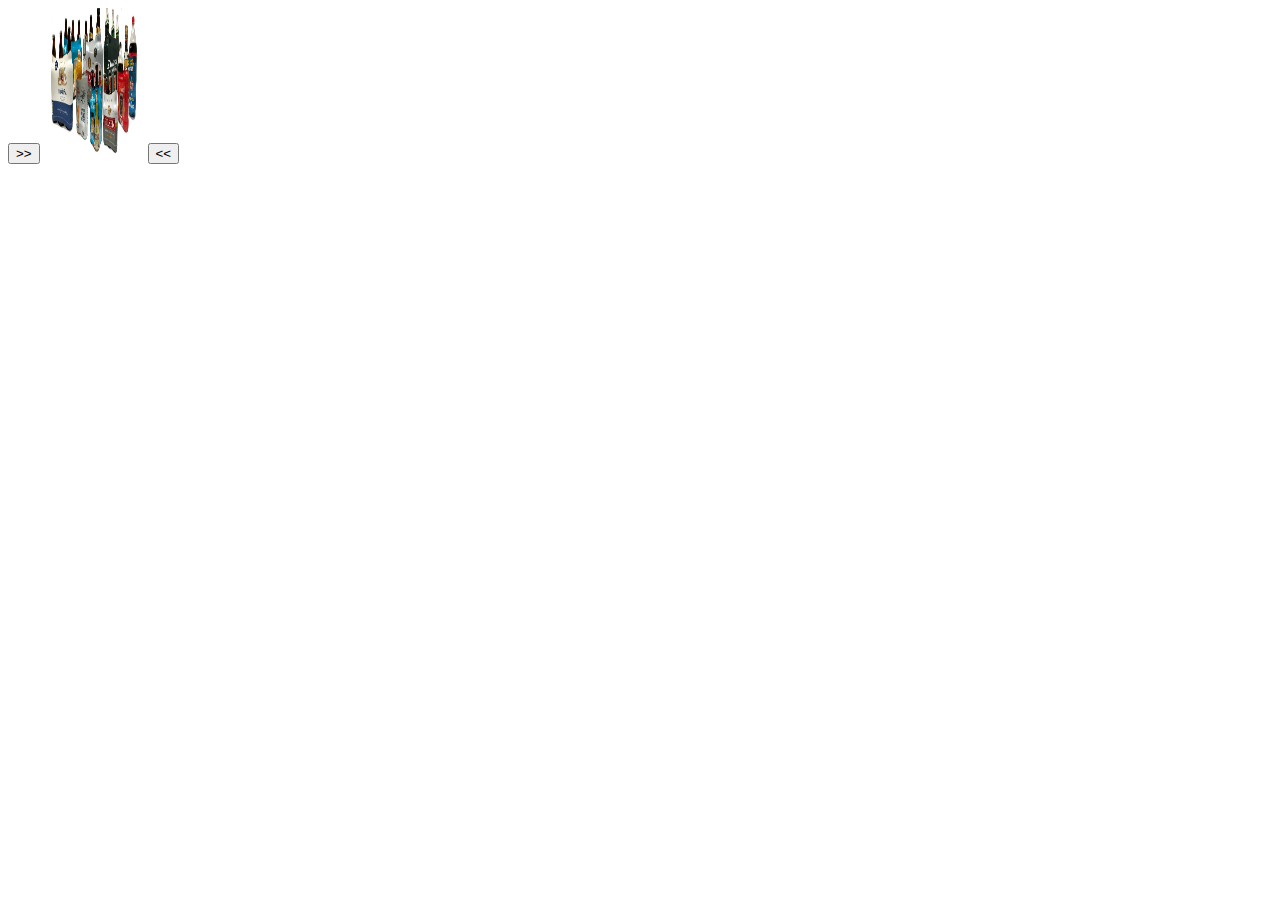
<file: galeria.html>
<!DOCTYPE html>
<html>
<head>
	<title></title>
	<script type="text/javascript" src="js/galeria.js"></script>
</head>
<body>
	<form name="f1">
		<input type="button" value=">>" onclick="adelante()">
		<img src="img/foto1.jpg" width="100" height="150" id="foto">
		<input type="button" value="<<" onclick="atras()">
	</form>
</body>
</html>
</file>
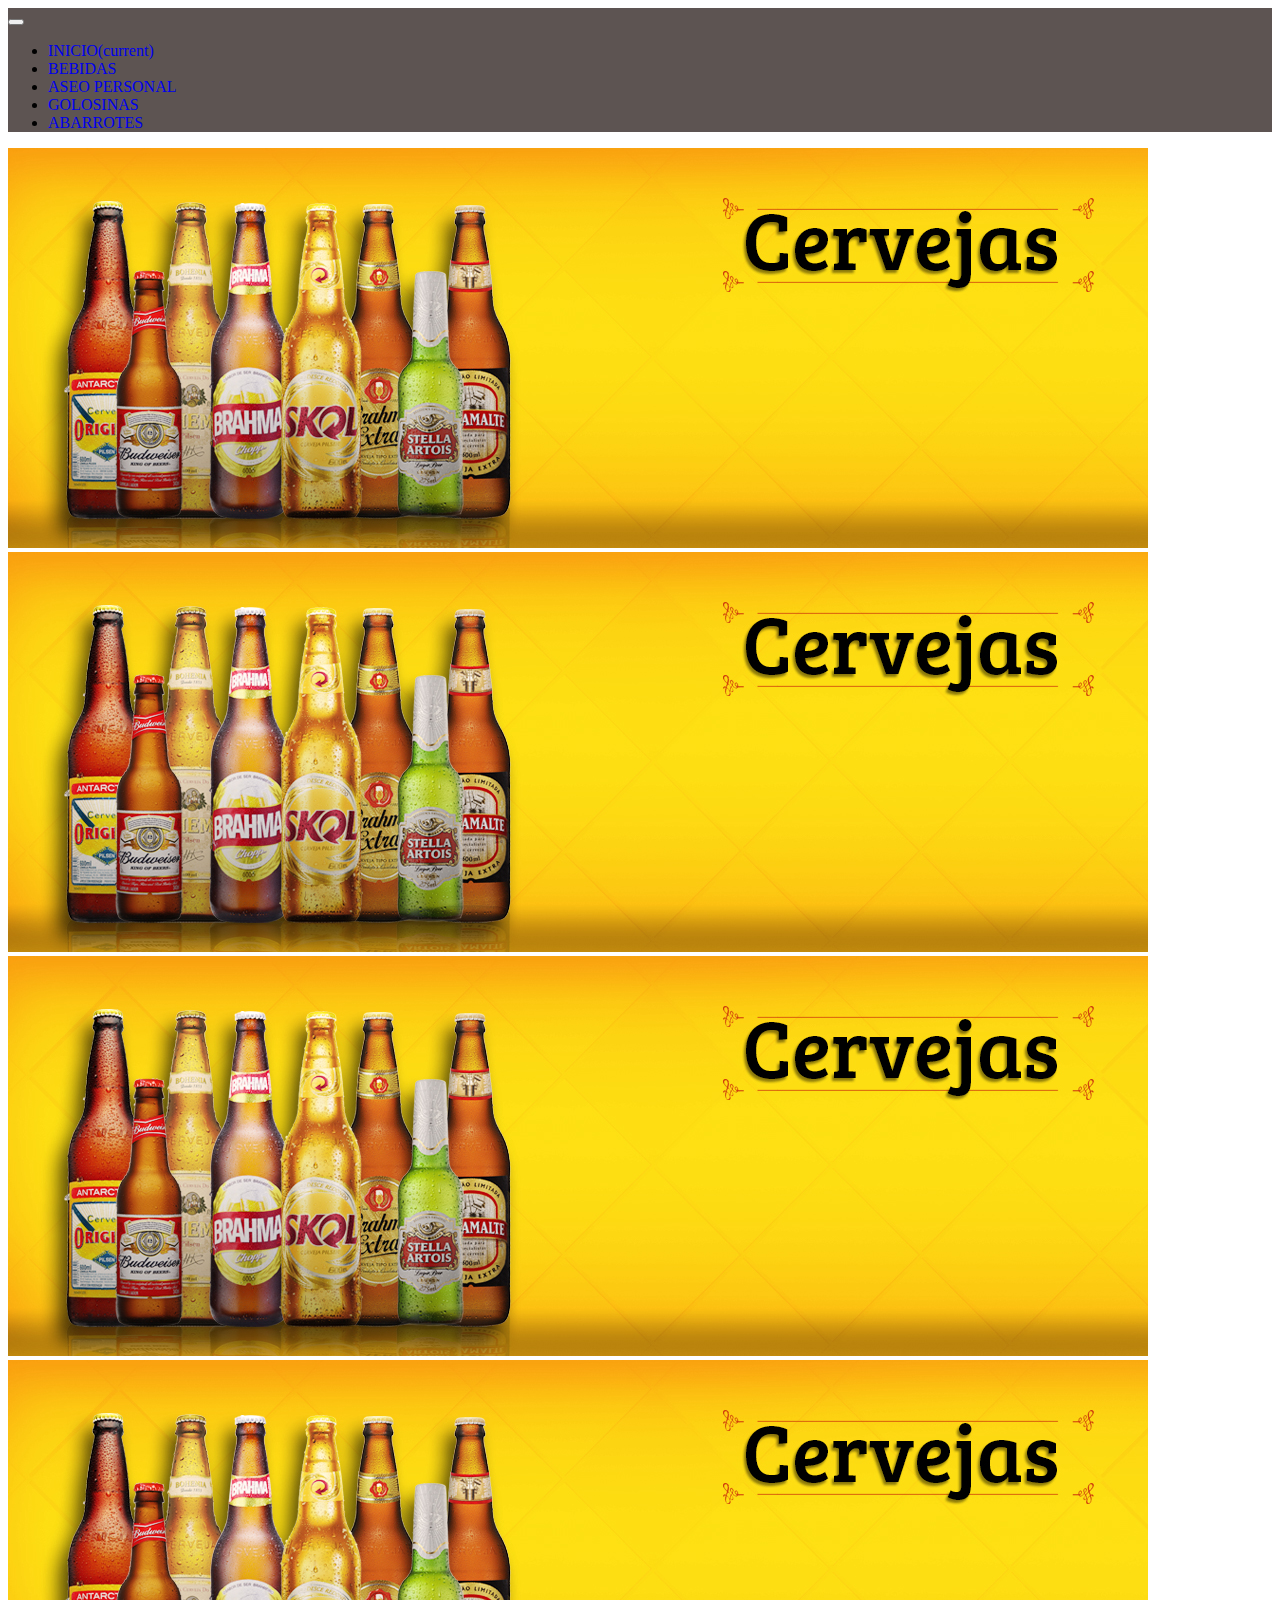
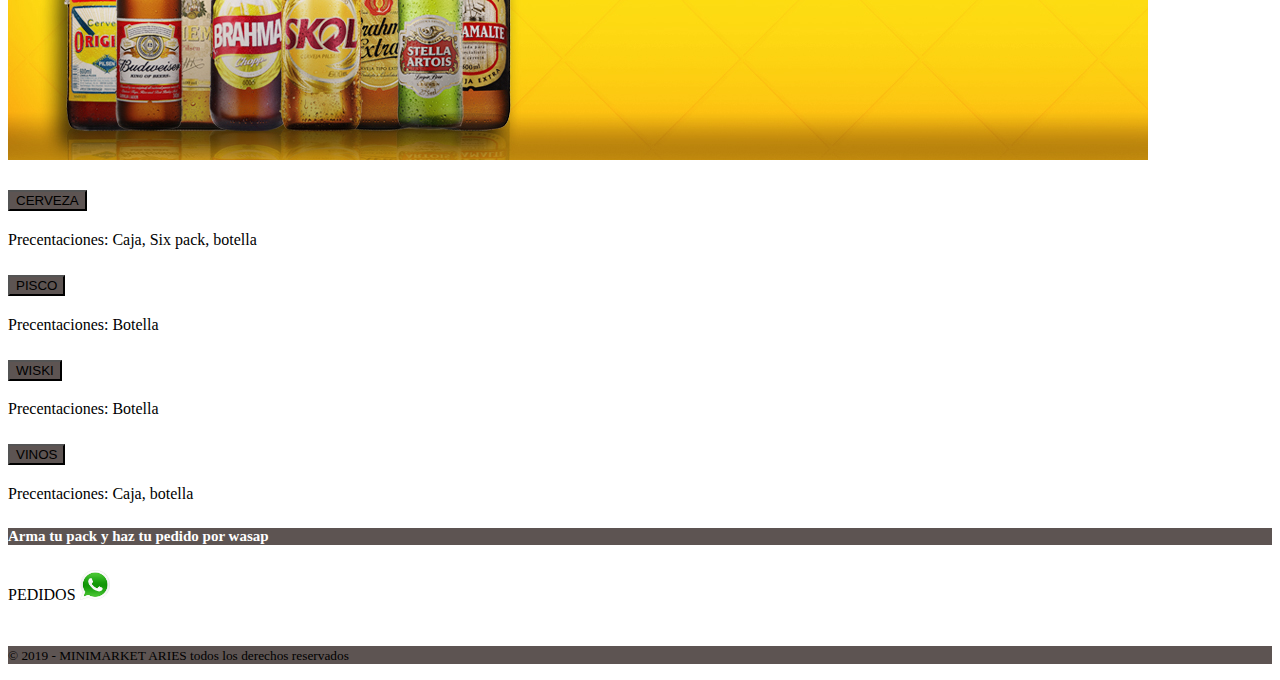
<file: ofertas.html>
<!doctype html>
<html lang="en">
  <head>
    <title>Minimarket Aries</title>
    <!-- Required meta tags -->
    <meta charset="utf-8">
    <meta name="description" content="Minimarket Aries" />
    <meta name="keywords" content="Minimarket Aries" />
    <meta name="Resource-type" content="Document" />
    <meta name="HandheldFriendly" content="True" />
    <meta name="MobileOptimized" content="320" />
    <meta http-equiv="cleartype" content="on" />
    <meta name="viewport" content="width=device-width, initial-scale=1, shrink-to-fit=no">
    <!-- Open Graph data -->
    <meta id="og_title" property="og:title" content="Minimarket Aries" />
    <meta id="og_url" property="og:url" content="ofertas.html" />
    <meta id="og_type" property="og:type" content="website" />    
    <meta id="og_description" property="Minimarket Aries" />
    <!-- imagen-title -->
    <link rel="icon" href="imagenes/favicon.ico">
    <!-- Bootstrap CSS -->
    <link rel="stylesheet" href="https://stackpath.bootstrapcdn.com/bootstrap/4.2.1/css/bootstrap.min.css" integrity="sha384-GJzZqFGwb1QTTN6wy59ffF1BuGJpLSa9DkKMp0DgiMDm4iYMj70gZWKYbI706tWS" crossorigin="anonymous">
    
    <style type="text/css">
    /* Declara color al hacer hover en navbar */
    .navbar-expand-lg .navbar-nav>.active>a:hover,
    .navbar-expand-lg .navbar-nav>li>a:hover,
    .navbar-expand-lg .navbar-nav>li>a:focus {
      background-color: #db241c
    }
    /* quita subrayado de los links */
    a:link 
    { 
    text-decoration:none; 
    } 

    .sombra>:hover {
      background-color: rgba(0, 0, 0, 0.6)
    }

    .slogan{
    color:#ffff;
    font-family: 'Vollkorn', serif;
    font-size: 15px;



    </style>
  </head>
  <body>

    <!-- menu principal -->
    <nav class="navbar navbar-expand-lg navbar-dark" style="background-color: #5D5452;">
    <!--<a class="navbar-brand" href="index.html">
        <img class="d-block w-100" src="imagenes/logo-nav1.png" alt="First slide">
      </a> -->
      <button class="navbar-toggler collapsed" type="button" data-toggle="collapse" data-target="#navbarsExample08" aria-controls="navbarsExample08" aria-expanded="false" aria-label="Toggle navigation">
        <span class="navbar-toggler-icon"></span>
      </button>      
      
      <div class="navbar-collapse justify-content-md-left collapse" id="navbarsExample08" style="">
        <ul class="navbar-nav">
          <li class="nav-item active">
            <a class="nav-link" href="index.html">INICIO<span class="sr-only">(current)</span></a>
          </li>
          <li class="nav-item active">
            <a class="nav-link" href="ofertas.html">BEBIDAS</a>
          </li>
          <li class="nav-item active">
            <a class="nav-link" href="#">ASEO PERSONAL</a>
          </li>
          <li class="nav-item active">
            <a class="nav-link" href="#">GOLOSINAS</a>
          </li>
           <li class="nav-item active">
            <a class="nav-link" href="#">ABARROTES</a>
          </li>

        </ul>
      </div>      
    </nav>

    <!-- carousel -->   
    
    <div id="carouselExampleSlidesOnly" class="carousel slide" data-ride="carousel">
        <div class="carousel-inner">
          
          <div class="carousel-item active">
            <img class="img-fluid d-block w-100" src="img/bebidas3.jpg" alt="Responsive image">    
          </div>
          <div class="carousel-item">
            <img class="img-fluid d-block w-100" src="img/bebidas3.jpg" alt="Responsive image">      
          </div>
          <div class="carousel-item">
            <img class="img-fluid d-block w-100" src="img/bebidas3.jpg" alt="Responsive image">
          </div>      
          <div class="carousel-item">
            <img class="img-fluid d-block w-100" src="img/bebidas3.jpg" alt="Responsive image">      
          </div>         

        </div>
    </div>
    
    <!-- contenido -->
    <div class="container-fluid">
    <div class="row">
      <div class="col-sm-6">

        <div class="accordion" id="accordionExample">

          <div class="card">
            <div class="card-header" id="headingOne">
              <h2 class="mb-0">
                <button class="btn btn-secondary" style="background-color: #5D5452" type="button" data-toggle="collapse" data-target="#cab1" aria-expanded="true" aria-controls="collapseOne">
                  CERVEZA
                </button>
              </h2>
            </div>

            <div id="cab1" class="collapse" aria-labelledby="headingOne" data-parent="#accordionExample">
              <div class="card-body">
                <p class="text-justify">
                  Precentaciones: Caja, Six pack, botella
                </p>                
              </div>
            </div>
          </div>
          
        </div> <!-- acordion -->        

        <div class="accordion" id="accordionExample">
          
          <div class="card">
            <div class="card-header" id="headingOne">
              <h2 class="mb-0">
                <button class="btn btn-secondary" style="background-color: #5D5452" type="button" data-toggle="collapse" data-target="#cab2" aria-expanded="true" aria-controls="collapseOne">
                  PISCO
                </button>
              </h2>
            </div>

            <div id="cab2" class="collapse" aria-labelledby="headingOne" data-parent="#accordionExample">
              <div class="card-body">
                <p class="text-justify">
                  Precentaciones: Botella
                </p>                
              </div>
            </div>
          </div>
          
        </div> <!-- acordion --> 

        

     
      </div>

      <div class="col-sm-6">

        <div class="accordion" id="accordionExample">
          
          <div class="card">
            <div class="card-header" id="headingOne">
              <h2 class="mb-0">
                <button class="btn btn-secondary" style="background-color: #5D5452" type="button" data-toggle="collapse" data-target="#cab3" aria-expanded="true" aria-controls="collapseOne">
                  WISKI
                </button>
              </h2>
            </div>

            <div id="cab3" class="collapse" aria-labelledby="headingOne" data-parent="#accordionExample">
              <div class="card-body">
                <p class="text-justify">
                  Precentaciones: Botella
                </p>                
              </div>
            </div>
          </div>
          
        </div> <!-- acordion --> 

        <div class="accordion" id="accordionExample">

          <div class="card">
            <div class="card-header" id="headingOne">
              <h2 class="mb-0">
                <button class="btn btn-secondary" style="background-color: #5D5452" type="button" data-toggle="collapse" data-target="#cab4" aria-expanded="true" aria-controls="collapseOne">
                  VINOS
                </button>
              </h2>
            </div>

            <div id="cab4" class="collapse" aria-labelledby="headingOne" data-parent="#accordionExample">
              <div class="card-body">
                <p class="text-justify">
                  Precentaciones: Caja, botella
                </p>                
              </div>
            </div>
          </div>
          
        </div> <!-- acordion -->  

      </div>

    </div> <!-- row -->
  </div> <!-- -->

    <!-- footer -->
    <div class="card-header text-center border-0 titulo1" style="background-color: #5D5452">
        <h5 class="slogan">Arma tu pack y haz tu pedido por wasap</h5>
    </div>
      
    <div class="card-body text-center my-auto" style="height: 60px">
       <div class="titulo2">PEDIDOS
        <a href="https://goo.gl/8ukX7Y">
        <img src="img/wasap.jpg" class="center-block img-responsive" alt="" width="30" height="30"> 
        </a>    
       </div>  
    </div>

    <div class="card-footer" style="background-color: #5D5452">
      <div class="row"><!--
        <div class="col-sm-6 text-center">
          <p class="text-white">
            <small>Av. Las Vegas 845, Zona Industrial San Juan de Miraflores, Lima-Perú – Phone (+51 1) 205-5656</small>
          </p>
        </div>-->
        <div class="col-sm-12 text-center">
          <p class="text-white"><small>© 2019 - MINIMARKET ARIES todos los derechos reservados</small></p>    
        </div>
      </div>
    </div>


  
  



    <!-- Optional JavaScript -->
    <!-- jQuery first, then Popper.js, then Bootstrap JS -->
    <script src="https://code.jquery.com/jquery-3.3.1.slim.min.js" integrity="sha384-q8i/X+965DzO0rT7abK41JStQIAqVgRVzpbzo5smXKp4YfRvH+8abtTE1Pi6jizo" crossorigin="anonymous"></script>
    <script src="https://cdnjs.cloudflare.com/ajax/libs/popper.js/1.14.6/umd/popper.min.js" integrity="sha384-wHAiFfRlMFy6i5SRaxvfOCifBUQy1xHdJ/yoi7FRNXMRBu5WHdZYu1hA6ZOblgut" crossorigin="anonymous"></script>
    <script src="https://stackpath.bootstrapcdn.com/bootstrap/4.2.1/js/bootstrap.min.js" integrity="sha384-B0UglyR+jN6CkvvICOB2joaf5I4l3gm9GU6Hc1og6Ls7i6U/mkkaduKaBhlAXv9k" crossorigin="anonymous"></script>
  

    <script type="text/javascript">
      $('.carousel').carousel({
        interval: 2000
      })
    </script>

  </body>
</html>
</file>
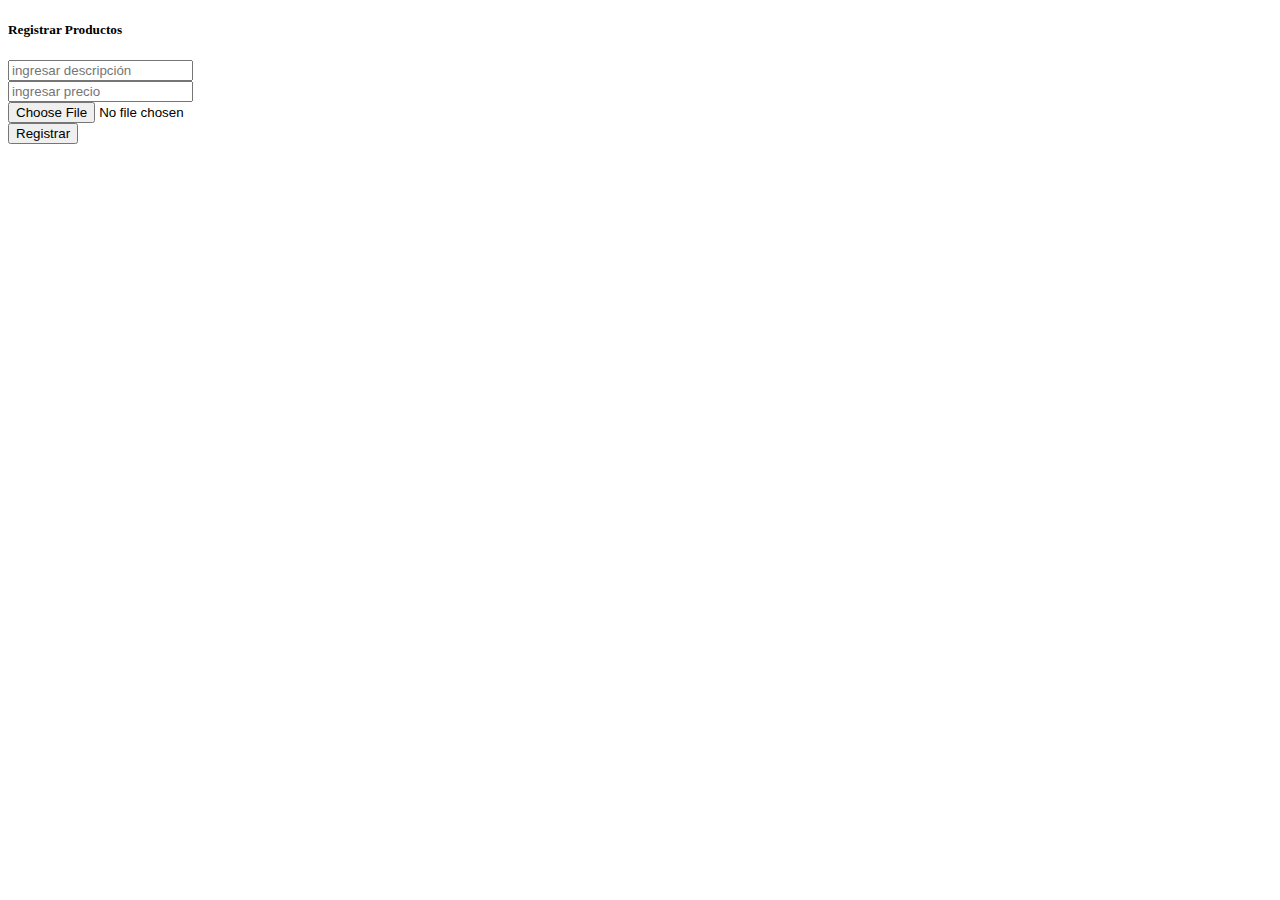
<file: regprod.html>
<!DOCTYPE html>
<html>
<head>
	<title>Minimarket Aries</title>
    <!-- Required meta tags -->
    <meta charset="utf-8">
    <meta name="description" content="Minimarket Aries" />
    <meta name="keywords" content="Minimarket Aries" />
    <meta name="Resource-type" content="Document" />
    <meta name="HandheldFriendly" content="True" />
    <meta name="MobileOptimized" content="320" />
    <meta http-equiv="cleartype" content="on" />
    <meta name="viewport" content="width=device-width, initial-scale=1, shrink-to-fit=no">
    <!-- Open Graph data -->
    <meta id="og_title" property="og:title" content="Minimarket Aries" />
    <meta id="og_url" property="og:url" content="ofertas.html" />
    <meta id="og_type" property="og:type" content="website" />    
    <meta id="og_description" property="Minimarket Aries" />
    <!-- imagen-title -->
    <link rel="icon" href="imagenes/favicon.ico">
    <!-- Bootstrap CSS -->
    <link rel="stylesheet" href="https://stackpath.bootstrapcdn.com/bootstrap/4.2.1/css/bootstrap.min.css" integrity="sha384-GJzZqFGwb1QTTN6wy59ffF1BuGJpLSa9DkKMp0DgiMDm4iYMj70gZWKYbI706tWS" crossorigin="anonymous">
</head>
<body>
    <div class="container">
        
        <div class="col-lg-6 mt-3">

        <h5>Registrar Productos</h5>  
        <form id="myform">
        <div class="form-group">
        <input id="tbDescripcion" class="form-control form-control-sm" type="text" placeholder="ingresar descripción">
        </div>
        <div class="form-group">
        <input id="tbPrecio" class="form-control form-control-sm" type="text" placeholder="ingresar precio">   
        </div>
        <div class="form-group">
	    <input type="file" class="form-control-file form-control-sm" id="subirImg">
        </div>
        <div class="form-group">
            <button id="btnRegistrar" type="button" class="btn btn-danger btn-sm">Registrar</button>
        </div>
        </form>
        </div>


	   

    </div>

    <script type="text/javascript">
        document.getElementById("subirImg").addEventListener("change", capturarImagen);        
        document.getElementById("btnRegistrar").addEventListener("click", registrarProducto);

        function capturarImagen(e){            
            //console.log(e); metadatos de la imagen
            var file = e.target.files[0];
            var url = "img/cerveza/"+file.name;
            var fgraficos = document.getElementById("subirImg");

            var formdata = new FormData();
            formdata.append('file',file);

            var xhr = new XMLHttpRequest();
            xhr.open('POST',url);
            xhr.setRequestHeader('Content-Type', 'multipart/form-data');
            xhr.send(formdata);
            xhr.onreadystatechange = function(){
                 if(xhr.readyState != 4) return;
                 if(xhr.status != 200){
                     alert("Status: " + xhr.status);
                 }else{
                     alert(xhr.responseText);
                 }
             };
             

            //console.log(file);
        }


        function registrarProducto(){
            var img = new Image();
            var descripción = document.getElementById("tbDescripcion").value;
            var precio = document.getElementById("tbPrecio").value;
            img.save();
            img.url();
        }
    </script>
</body>
</html>
</file>
